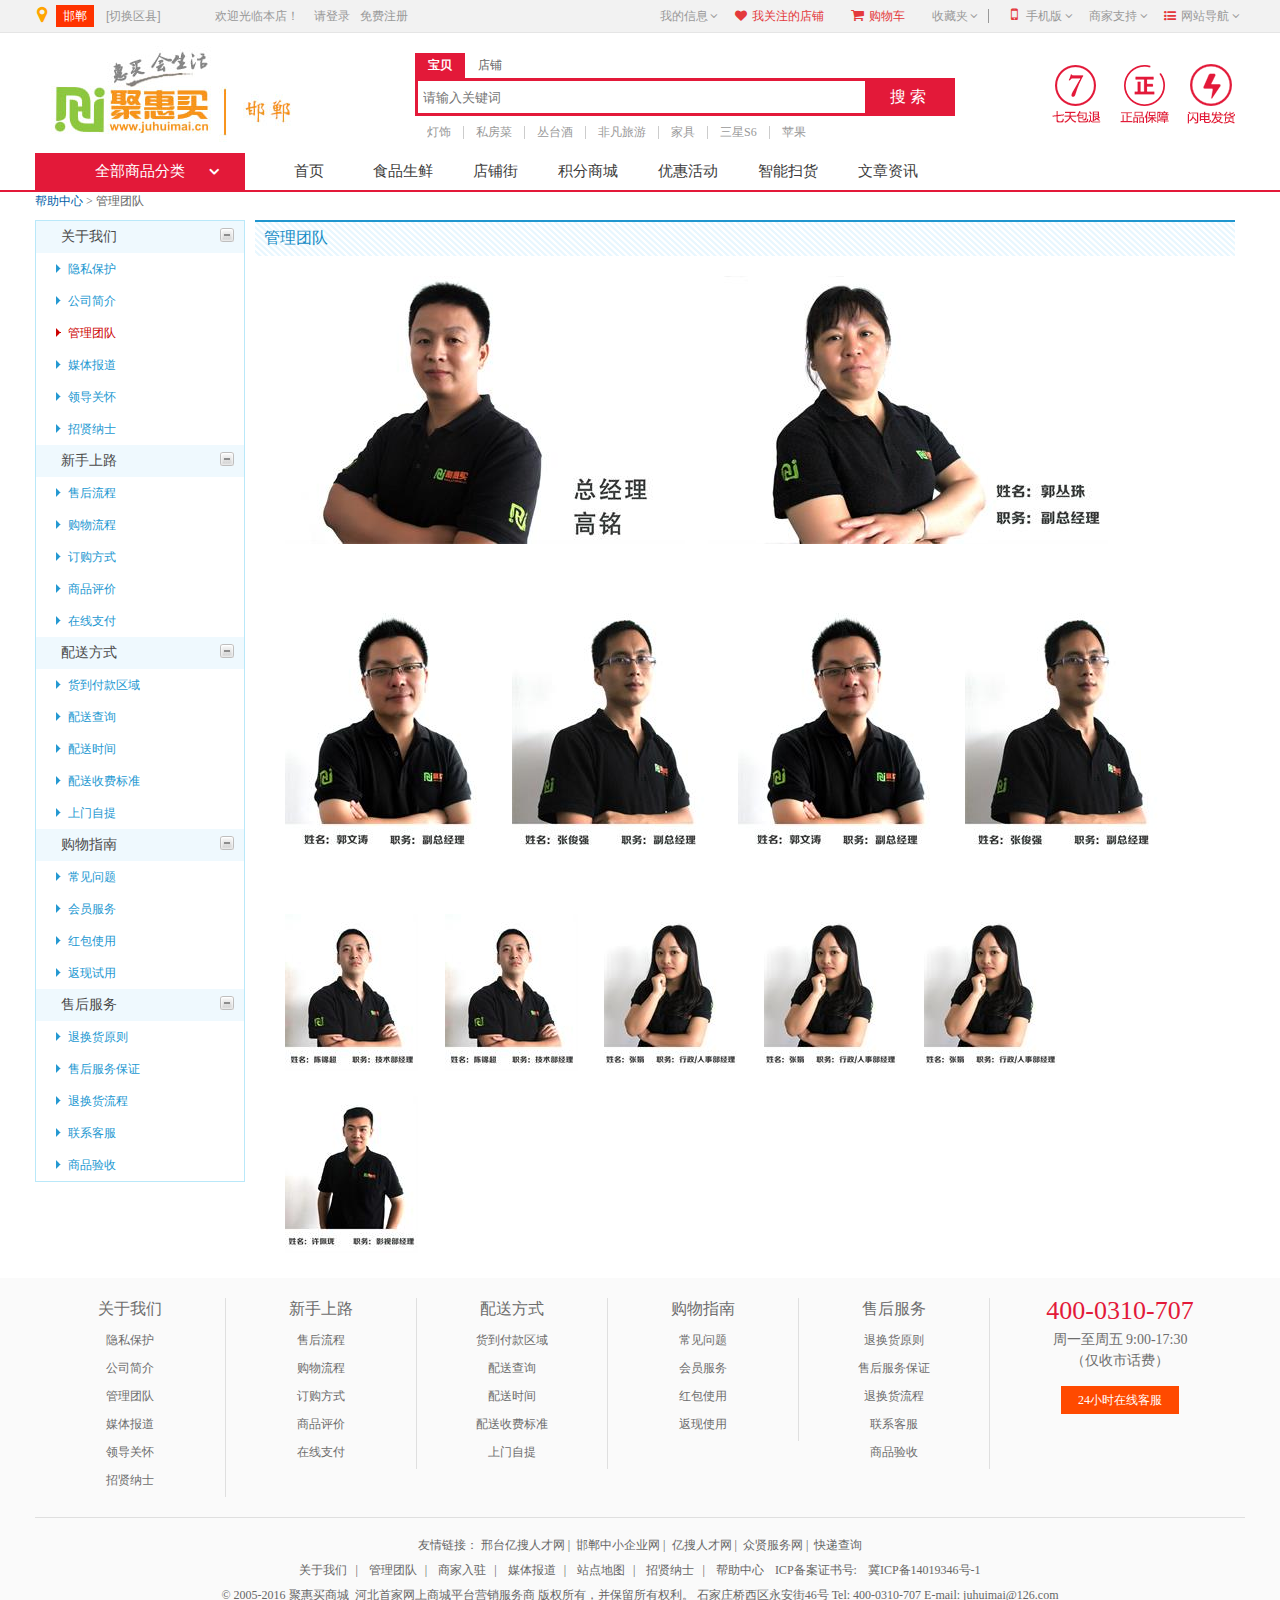
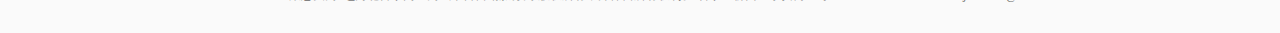
<file: assets/aboutUs.html>
<!DOCTYPE html>
<html lang="en">
<head>
	<meta charset="UTF-8">
	<title>关于我们 </title>
	<link rel="shortcut icon" href="images/animated_favicon.gif" type="image/gif">
	<link rel="stylesheet" type="text/css" href="css/public.css"/>
	<link rel="stylesheet" type="text/css" href="css/index.css"/>
	<link rel="stylesheet" type="text/css" href="css/font-awesome.css"/>
	<link rel="stylesheet" href="css/user.css">
	<link rel="stylesheet" href="css/aboutUs.css">
	<script type="text/javascript" src="js/jq.js"></script>
	<script type="text/javascript" src="js/tween.js"></script>
	<script type="text/javascript" src="js/jquery.cookie.js"></script>
	<script type="text/javascript" src="js/myTool.js"></script>
	<script type="text/javascript" src="js/main.js"></script>
	<script type="text/javascript" src="js/user.js"></script>
	<script src="js/aboutUs.js"></script>
</head>
<body>
	<!--*******************顶部菜单栏top_nav************************* -->
	<div id="top">
		<div class="top_nav">
			<ul class="top_nav_region">
				<b class="fa fa-map-marker"></b>
				<li class="city">
					<span class="city_name">邯郸</span>
					<div class="citydown">
						<h3 class="curcity">当前城市：<strong>邯郸</strong></h3>
						<ul class="citydown_ul">
							<li class="city1"><a href="javascript:;" class="city01">石家庄</a></li>
							<li class="city2"><a href="javascript:;" class="city02">保定</a></li>
							<li class="city3">
								<a href="javascript:;" class="city031">沧州</a>
								<a href="javascript:;" class="city032">承德</a>
							</li>
							<li class="city4">
								<a href="javascript:;" class="city041">邯郸</a>
								<a href="javascript:;" class="city042">衡水</a>
							</li>
							<li class="city5"><a href="javascript:;" class="city05">廊坊</a></li>
							<li class="city6"><a href="javascript:;" class="city06">秦皇岛</a></li>
							<li class="city7"><a href="javascript:;" class="city07">邢台</a></li>
							<li class="city8"><a href="javascript:;" class="city08">唐山</a></li>
							<li class="city8"><a href="javascript:;" class="city08">张家口</a></li>
						</ul>
					</div>
				</li>
				<li class="switch-region"><a href="javascript:;">[切换区县]</a></li>
			</ul>
			<ul class="top_nav_login">
				<li><em>欢迎光临本店!</em></li>
				<li class="login"><a href="log.html">请登录</a></li>
				<li><a href="reg.html" class="register">免费注册</a></li>
			</ul>
			<ul class="top_nav_menu">
				<li class="myinfo">
					<a href="javascript:;">我的信息</a><span class="fa fa-angle-down"></span>
					<div class="infodown">
						<a href="javascript:;">已买到的宝贝</a>
						<a href="javascript:;">我的地址管理</a>
					</div>
				</li>
				<li class="myfocus"><span class="fa fa-heart"></span><a href="javascript:;">我关注的店铺</a></li>
				<li class="shopcart"><span class="fa fa-shopping-cart"></span><a href="javascript:;">购物车</a></li>
				<li class="favorites">
					<a href="javascript:;">收藏夹</a><span class="fa fa-angle-down"></span>
					<div class="favdown">
						<a href="javascript:;">收藏的宝贝</a>
						<a href="javascript:;">收藏的店铺</a>
					</div>
				</li>
				<li class="line"></li>
				<li class="mobile">
					<span class="fa fa-mobile"></span>
					<a href="javascript:;">手机版</a>
					<span class="fa fa-angle-down"></span>
					<div class="mobdown">
						<img src="images/app.jpg" alt="手机客户端" style="width:150px;heigth:150px;"/>
					</div>
				</li>
				<li class="sup">
					<a href="javascript:;">商家支持</a><span class="fa fa-angle-down"></span>
					<div class="supdown">
						<ul>
							<li>
								<h3>商家</h3>
								<a href="javascript:;">购物流程</a><a href="javascript:;">售后流程</a>
								<a href="javascript:;">购物流程</a><a href="javascript:;">售后流程</a>
								<a href="javascript:;">购物流程</a><a href="javascript:;">售后流程</a>
								<a href="javascript:;">购物流程</a><a href="javascript:;">售后流程</a>
								<a href="javascript:;">购物流程</a>
							</li>
							<li>
								<h3>帮助</h3>
								<a href="javascript:;">帮助中心</a>
							</li>
						</ul>
					</div>
				</li>
				<li class="nav">
					<span class="fa fa-list-ul"></span><a href="javascript:;">网站导航</a>
					<span class="fa fa-angle-down"></span>
					<div class="navdown">
						<div class="site-cont hot">
							<h2>产品分类<span>Product</span></h2>
							<ul class="site-list">
								<li><a href="javascript:;">食品生鲜</a></li>
								<li><a href="javascript:;">服装服饰</a></li>
								<li><a href="javascript:;">个护化妆</a></li>
								<li><a href="javascript:;">手机数码</a></li>
								<li><a href="javascript:;">家用电器</a></li>
								<li><a href="javascript:;">家纺家居</a></li>
								<li><a href="javascript:;">酒类饮料</a></li>
								<li><a href="javascript:;">母婴用品</a></li>
							</ul>
						</div>
						<div class="site-cont market">
							<h2>店铺街<span>Market</span></h2>
							<ul class="site-list">
								<li><a href="javascript:;">精选</a></li>
								<li><a href="javascript:;">女人</a></li>
								<li><a href="javascript:;">男人</a></li>
								<li><a href="javascript:;">家装</a></li>
								<li><a href="javascript:;">女婴</a></li>
								<li><a href="javascript:;">美妆</a></li>
								<li><a href="javascript:;">美食</a></li>
								<li><a href="javascript:;">数码</a></li>
							</ul>
						</div>
						<div class="site-cont brand">
							<h2>关于我们<span>About</span></h2>
							<ul class="site-list">
								<li><a href="javascript:;">公司简介</a></li>
								<li><a href="javascript:;">管理团队</a></li>
								<li><a href="javascript:;">媒体报道</a></li>
								<li><a href="javascript:;">领导关怀</a></li>
								<li><a href="javascript:;">招贤纳士</a></li>
							</ul>
						</div>
					</div>
				</li>
			</ul>
		</div>
	</div>
	<!--*******************顶部搜索框header_search************************* -->
	<div id="header">
		<div class="headerLayout">
			<h1 class="mallLogo">
				<a href="index.html">
					<img src="images/logo_hd.jpg" alt="logo" />
				</a>
			</h1>
			<div class="mallSearch">
				<ul class="mall01">
					<li class="active1">宝贝</li>
					<li class="">店铺</li>
				</ul>
				<input class="inp" type="text" placeholder="请输入关键词"/>
				<input class="search" type="button" value="搜索"/>
				<ul class="mall02">
					<li class="mall001"><a href="javascript:;">灯饰</a></li>
					<li class="mall002"><a href="javascript:;">私房菜</a></li>
					<li class="mall003"><a href="javascript:;">丛台酒</a></li>
					<li class="mall004"><a href="javascript:;">非凡旅游</a></li>
					<li class="mall005"><a href="javascript:;">家具</a></li>
					<li class="mall006"><a href="javascript:;">三星S6</a></li>
					<li class="mall007"><a href="javascript:;">苹果</a></li>
				</ul>
			</div>
			<div class="header_banner">
				<a href="#1" title="七天包退"></a>
				<a href="#1" title="正品保障"></a>
				<a href="#1" title="闪电发货"></a>
			</div>
		</div>
	</div>
	<!--*******************全局导航global_nav************************* -->
	<div class="global_nav">
		<div class="w">
			<div class="allgoods">
				<a class="menuEvent" href="javascript:;">
					<strong class="catname">全部商品分类</strong>
					<span class="fa fa-angle-down"></span>
				</a>
			</div>
			<ul class="allmenu">
				<li class="firstLi"><a href="javascript:;">首页</a></li>
				<li><a href="javascript:;">食品生鲜</a></li>
				<li><a href="javascript:;">店铺街</a></li>
				<li><a href="javascript:;">积分商城</a></li>
				<li><a href="javascript:;">优惠活动</a></li>
				<li><a href="javascript:;">智能扫货</a></li>
				<li><a href="javascript:;">文章资讯</a></li>
			</ul>
		</div>
	</div>
	<!--*******************全部商品分类all_cats(选项卡)************************* -->
	<div class="w">
		<div class="all_cats">
			<div class="list">
				<dl class="cat">
					<dt class="catName">
						<strong class="cat1 Left">
							<a href="javascript:;" title="进入食品生鲜频道">食品生鲜</a>
						</strong>
						<p>
							<a href="javascript:;" title="保健食品">保健食品</a>
							<a href="javascript:;" title="进口水果">进口水果</a>
							<a href="javascript:;" title="糖果巧克力">糖果巧克力</a> 
							<a href="javascript:;" title="牛奶乳品">牛奶乳品</a>
							<a href="javascript:;" title="坚果炒货">坚果炒货</a>
							<a href="javascript:;" title="蜜饯果干">蜜饯果干</a>
						</p>
					</dt>
				</dl>
				<div id="JS_side_cat_list_1" class="hideMap Map_positon1">
					<div class="topMap clearfix">
						<div class="subCat clearfix">
							<div class="list1 clearfix">
								<div class="cat1">
									<a href="javascript:;" target="_blank" title="保健食品">保健食品：</a>
								</div>
								<div class="link1">
				
								</div>
							</div>
							<div class="list1 clearfix">
								<div class="cat1">
									<a href="javascript:;" target="_blank" title="进口水果">进口水果：</a>
								</div>
								<div class="link1">
				
									<a href="javascript:;" target="_blank" title="释迦芭乐">释迦芭乐</a>
				
									<a href="javascript:;" target="_blank" title="樱桃车厘子">樱桃车厘子</a>
				
									<a href="javascript:;" target="_blank" title="芒果桃李">芒果桃李</a>
				
									<a href="javascript:;" target="_blank" title="龙眼荔枝">龙眼荔枝</a>
				
									<a href="javascript:;" target="_blank" title="小波">小波</a>
				
									<a href="javascript:;" target="_blank" title="奇异果猕猴桃">奇异果猕猴桃</a>
				
									<a href="javascript:;" target="_blank" title="凤梨蓝莓">凤梨蓝莓</a>
				
									<a href="javascript:;" target="_blank" title="榴莲山竹">榴莲山竹</a>
				
								</div>
							</div>
							<div class="list1 clearfix">
								<div class="cat1">
									<a href="javascript:;" target="_blank" title="糖果巧克力">糖果巧克力：</a>
								</div>
								<div class="link1">
				
									<a href="javascript:;" target="_blank" title="巧克力">巧克力</a>
				
									<a href="javascript:;" target="_blank" title="口香糖">口香糖</a>
				
									<a href="javascript:;" target="_blank" title="棒棒糖">棒棒糖</a>
				
									<a href="javascript:;" target="_blank" title="软糖">软糖</a>
				
									<a href="javascript:;" target="_blank" title="奶糖">奶糖</a>
				
									<a href="javascript:;" target="_blank" title="QQ糖">QQ糖</a>
				
									<a href="javascript:;" target="_blank" title="果冻">果冻</a>
				
								</div>
							</div>
							<div class="list1 clearfix">
								<div class="cat1">
									<a href="javascript:;" target="_blank" title="牛奶乳品">牛奶乳品：</a>
								</div>
								<div class="link1">
				
									<a href="javascript:;" target="_blank" title="常温奶">常温奶</a>
				
									<a href="javascript:;" target="_blank" title="乳饮料">乳饮料</a>
				
									<a href="javascript:;" target="_blank" title="儿童奶">儿童奶</a>
				
									<a href="javascript:;" target="_blank" title="酸奶">酸奶</a>
				
									<a href="javascript:;" target="_blank" title="豆奶">豆奶</a>
				
									<a href="javascript:;" target="_blank" title="低脂奶">低脂奶</a>
				
									<a href="javascript:;" target="_blank" title="全脂奶">全脂奶</a>
				
									<a href="javascript:;" target="_blank" title="成人奶粉">成人奶粉</a>
				
								</div>
							</div>
							<div class="list1 clearfix">
								<div class="cat1">
									<a href="javascript:;" target="_blank" title="坚果炒货">坚果炒货：</a>
								</div>
								<div class="link1">
				
									<a href="javascript:;" target="_blank" title="核桃">核桃</a>
				
									<a href="javascript:;" target="_blank" title="夏威夷果">夏威夷果</a>
				
									<a href="javascript:;" target="_blank" title="碧根果">碧根果</a>
				
									<a href="javascript:;" target="_blank" title="开心果">开心果</a>
				
									<a href="javascript:;" target="_blank" title="腰果">腰果</a>
				
									<a href="javascript:;" target="_blank" title="瓜子">瓜子</a>
				
									<a href="javascript:;" target="_blank" title="花生">花生</a>
				
									<a href="javascript:;" target="_blank" title="杏仁">杏仁</a>
				
								</div>
							</div>
							<div class="list1 clearfix" style="border:none">
								<div class="cat1">
									<a href="javascript:;" target="_blank" title="蜜饯果干">蜜饯果干：</a>
								</div>
								<div class="link1">
				
									<a href="javascript:;" target="_blank" title="红枣">红枣</a>
				
									<a href="javascript:;" target="_blank" title="莓类">莓类</a>
				
									<a href="javascript:;" target="_blank" title="葡萄干">葡萄干</a>
				
									<a href="javascript:;" target="_blank" title="芒果干">芒果干</a>
				
									<a href="javascript:;" target="_blank" title="香蕉干">香蕉干</a>
				
									<a href="javascript:;" target="_blank" title="山楂片">山楂片</a>
				
									<a href="javascript:;" target="_blank" title="橄榄">橄榄</a>
				
									<a href="javascript:;" target="_blank" title="其他">其他</a>
				
								</div>
							</div>
				
						</div>
						<div class="subBrand">
							<dl class="categorys-brands">
								<dt>推荐品牌</dt>
								<dd>
									<ul>
										<li>
											<a target="_blank" href="javascript:;">三只松鼠</a>
										</li>
										<li>
											<a target="_blank" href="javascript:;">楼兰密语</a>
										</li>
										<li>
											<a target="_blank" href="javascript:;">百草味</a>
										</li>
										<li>
											<a target="_blank" href="javascript:;">三元</a>
										</li>
										<li>
											<a target="_blank" href="javascript:;">伊利</a>
										</li>
										<li>
											<a target="_blank" href="javascript:;">肯德基</a>
										</li>
										<li>
											<a target="_blank" href="javascript:;">必胜客</a>
										</li>
										<li>
											<a target="_blank" href="javascript:;">西域美农</a>
										</li>
										<li>
											<a target="_blank" href="javascript:;">美赞臣</a>
										</li>
										<li>
											<a target="_blank" href="javascript:;">享爱.</a>
										</li>
										<li>
											<a target="_blank" href="javascript:;">糖糖屋</a>
										</li>
										<li>
											<a target="_blank" href="javascript:;">宝瑞淇</a>
										</li>
										<li>
											<a target="_blank" href="javascript:;">费列罗</a>
										</li>
										<li>
											<a target="_blank" href="javascript:;">Vega</a>
										</li>
										<li>
											<a target="_blank" href="javascript:;">SUNSIDES</a>
										</li>
										<li>
											<a target="_blank" href="javascript:;">Sainsbury's</a>
										</li>
										<li>
											<a target="_blank" href="javascript:;">圣牧</a>
										</li>
										<li>
											<a target="_blank" href="javascript:;">纽麦福</a>
										</li>
									</ul>
								</dd>
							</dl>
						</div>
					</div>
				</div>
			</div>
			<div class="list">
				<dl class="cat">
					<dt class="catName"> 
						<strong class="cat2 Left">
							<a href="javascript:;" title="进入食品生鲜频道">服装服饰</a>
						</strong>
						<p>
							<a href="javascript:;" title="保健食品">女装馆</a>
							<a href="javascript:;" title="进口水果">T恤</a>
							<a href="javascript:;" title="糖果巧克力">中长款半身裙</a> 
							<a href="javascript:;" title="牛奶乳品">夹克/风衣</a>
							<a href="javascript:;" title="坚果炒货">男装馆</a>
							<a href="javascript:;" title="内衣馆">内衣馆</a>
						</p>
					</dt>
				</dl>
				<div id="JS_side_cat_list_2" class="hideMap Map_positon2">
					<div class="topMap clearfix">
						<div class="subCat clearfix">
							<div class="list1 clearfix">
								<div class="cat1">
									<a href="javascript:;" target="_blank" title="女装馆">女装馆：</a>
								</div>
								<div class="link1">
									<a href="javascript:;" target="_blank" title="连衣裙">连衣裙</a>
									<a href="javascript:;" target="_blank" title="连体裤">连体裤</a>
									<a href="javascript:;" target="_blank" title="棉麻T恤">棉麻T恤</a>
									<a href="javascript:;" target="_blank" title="时尚套装"> 时尚套装</a>
									<a href="javascript:;" target="_blank" title="复古旗袍">复古旗袍</a>
									<a href="javascript:;" target="_blank" title="牛仔裤">牛仔裤</a>
									<a href="javascript:;" target="_blank" title="短外套">短外套</a>
									<a href="javascript:;" target="_blank" title="羽绒服">羽绒服</a>
								</div>
							</div>
							<div class="list1 clearfix">
								<div class="cat1">
									<a href="javascript:;" target="_blank" title="T恤">T恤：</a>
								</div>
								<div class="link1">
								</div>
							</div>
							<div class="list1 clearfix">
								<div class="cat1">
									<a href="javascript:;" target="_blank" title="中长款半身裙">中长款半身裙：</a>
								</div>
								<div class="link1">
								</div>
							</div>
							<div class="list1 clearfix">
								<div class="cat1">
									<a href="javascript:;" target="_blank" title="夹克/风衣">夹克/风衣：</a>
								</div>
								<div class="link1">
								</div>
							</div>
							<div class="list1 clearfix">
								<div class="cat1">
									<a href="javascript:;" target="_blank" title="男装馆">男装馆：</a>
								</div>
								<div class="link1">
									<a href="javascript:;" target="_blank" title="牛仔裤">牛仔裤</a>
									<a href="javascript:;" target="_blank" title="风衣">风衣</a>
									<a href="javascript:;" target="_blank" title="针织衫">针织衫</a>
									<a href="javascript:;" target="_blank" title="长袖衬衫">长袖衬衫</a>
									<a href="javascript:;" target="_blank" title="休闲短裤">休闲短裤</a>
									<a href="javascript:;" target="_blank" title="POLO衫">POLO衫</a>
								</div>
							</div>
							<div class="list1 clearfix" style="border:none">
								<div class="cat1">
									<a href="javascript:;" target="_blank" title="内衣馆">内衣馆：</a>
								</div>
								<div class="link1">
									<a href="javascript:;" target="_blank" title="聚拢文胸">聚拢文胸</a>
									<a href="javascript:;" target="_blank" title="薄款文胸 ">薄款文胸 </a>
									<a href="javascript:;" target="_blank" title="无钢圈文胸">无钢圈文胸</a>
									<a href="javascript:;" target="_blank" title="女士内裤">女士内裤</a>
									<a href="javascript:;" target="_blank" title="男士内裤">男士内裤</a>
									<a href="javascript:;" target="_blank" title="夏季睡衣">夏季睡衣</a>
									<a href="javascript:;" target="_blank" title="性感睡衣">性感睡衣</a>
									<a href="javascript:;" target="_blank" title="瘦腿袜">瘦腿袜</a>
								</div>
							</div>
							<div class="list1 clearfix" style="border:none">
								<div class="cat1">
									<a href="javascript:;" target="_blank" title="户外鞋服">户外鞋服：</a>
								</div>
								<div class="link1">
									<a href="javascript:;" target="_blank" title="跑步鞋">跑步鞋</a>
									<a href="javascript:;" target="_blank" title="篮球鞋 ">篮球鞋</a>
									<a href="javascript:;" target="_blank" title=" 帆布鞋"> 帆布鞋</a>
									<a href="javascript:;" target="_blank" title="男士皮鞋">男士皮鞋</a>
									<a href="javascript:;" target="_blank" title=" 沙滩鞋"> 沙滩鞋</a>
									<a href="javascript:;" target="_blank" title=" 迷彩裤"> 迷彩裤</a>
									<a href="javascript:;" target="_blank" title="钓鱼服">钓鱼服</a>
									<a href="javascript:;" target="_blank" title="登山鞋">登山鞋</a>
								</div>
							</div>
							<div class="list1 clearfix" style="border:none">
								<div class="cat1">
									<a href="javascript:;" target="_blank" title="鞋帽">鞋帽：</a>
								</div>
								<div class="link1">
									<a href="javascript:;" target="_blank" title="高跟凉拖">高跟凉拖</a>
									<a href="javascript:;" target="_blank" title="平底鞋 ">平底鞋 </a>
									<a href="javascript:;" target="_blank" title=" 帆布鞋"> 帆布鞋</a>
									<a href="javascript:;" target="_blank" title="高跟鞋">高跟鞋</a>
									<a href="javascript:;" target="_blank" title="女士皮鞋"> 女士皮鞋</a>
									<a href="javascript:;" target="_blank" title="浅口单鞋"> 浅口单鞋</a>
									<a href="javascript:;" target="_blank" title="坡跟单鞋">坡跟单鞋</a>
									<a href="javascript:;" target="_blank" title="登山鞋">登山鞋</a>
								</div>
							</div>
							<div class="list1 clearfix" style="border:none">
								<div class="cat1">
									<a href="javascript:;" target="_blank" title="箱包馆">箱包馆：</a>
								</div>
								<div class="link1">
									<a href="javascript:;" target="_blank" title="单肩女包">单肩女包</a>
									<a href="javascript:;" target="_blank" title="手提女包 ">手提女包 </a>
									<a href="javascript:;" target="_blank" title="女士钱包"> 女士钱包</a>
									<a href="javascript:;" target="_blank" title=" 拉杆包"> 拉杆包</a>
									<a href="javascript:;" target="_blank" title="女士皮鞋"> 女士皮鞋</a>
									<a href="javascript:;" target="_blank" title="浅口单鞋"> 浅口单鞋</a>
									<a href="javascript:;" target="_blank" title="旅行箱 ">旅行箱 </a>
									<a href="javascript:;" target="_blank" title="拉杆箱">拉杆箱</a>
								</div>
							</div>
						</div>
						<div class="subBrand">
							<dl class="categorys-brands">  
								<dt>推荐品牌</dt>
								<dd>
									<ul>
										<li>
											<a target="_blank" href="javascript:;">泸州老窖</a>
										</li>
										<li>
											<a target="_blank" href="javascript:;">茵曼（INMAN）</a>
										</li>
										<li>
											<a target="_blank" href="javascript:;">缪诗</a>
										</li>
										<li>
											<a target="_blank" href="javascript:;">伊芙丽</a>
										</li>
										<li>
											<a target="_blank" href="javascript:;">达芙妮</a>
										</li>
										<li>
											<a target="_blank" href="javascript:;">卓诗尼</a>
										</li>
										<li>
											<a target="_blank" href="javascript:;">曼妮芬（ManniForm）</a>
										</li>
										<li>
											<a target="_blank" href="javascript:;">溢彩年华</a>
										</li>
										<li>
											<a target="_blank" href="javascript:;">佐丹奴</a>
										</li>
										<li>
											<a target="_blank" href="javascript:;">七匹狼</a>
										</li>
										<li>
											<a target="_blank" href="javascript:;">伊莱克斯</a>
										</li>
										<li>
											<a target="_blank" href="javascript:;">雪花</a>
										</li>
										<li>
											<a target="_blank" href="javascript:;">其他</a>
										</li>
										<li>
											<a target="_blank" href="javascript:;">卡欧澜</a>
										</li>
										<li>
											<a target="_blank" href="javascript:;">珂尔妮</a>
										</li>
										<li>
											<a target="_blank" href="javascript:;">Grlbobra</a>
										</li>
										<li>
											<a target="_blank" href="javascript:;">贵绣</a>
										</li>
										<li>
											<a target="_blank" href="javascript:;">艺尔</a>
										</li>
									</ul>
								</dd>
							</dl>
						</div>
					</div>
				</div>
			</div>
			<div class="list">
				<dl class="cat">
					<dt class="catName"> 
						<strong class="cat3 Left">
							<a href="javascript:;" title="个性化妆">个性化妆</a>
						</strong>
						<p>
							<a href="javascript:;" title="香水彩妆">香水彩妆</a>
							<a href="javascript:;" title="面部护肤">面部护肤</a>
							<a href="javascript:;" title="洗发护发">洗发护发</a> 
							<a href="javascript:;" title="身体护肤">身体护肤</a>
							<a href="javascript:;" title="口腔护理">口腔护理</a>
						</p>
					</dt>
				</dl>
				<div id="JS_side_cat_list_3" class="hideMap Map_positon3">
					<div class="topMap clearfix">
						<div class="subCat clearfix">
							<div class="list1 clearfix">
								<div class="cat1">
									<a href="javascript:;" target="_blank" title="美容护肤">美容护肤：</a>
								</div>
								<div class="link1">
									
								</div>
							</div>
							<div class="list1 clearfix">
								<div class="cat1">
									<a href="javascript:;" target="_blank" title="香水彩妆">香水彩妆：</a>
								</div>
								<div class="link1">
									<a href="javascript:;" target="_blank" title=" 香水">香水</a>
									<a href="javascript:;" target="_blank" title="底妆 ">底妆</a>
									<a href="javascript:;" target="_blank" title="腮红">腮红</a>
									<a href="javascript:;" target="_blank" title=" 眼部"> 眼部</a>
									<a href="javascript:;" target="_blank" title="唇部">唇部</a>
									<a href="javascript:;" target="_blank" title="美甲">美甲</a>
									<a href="javascript:;" target="_blank" title="美容工具">美容工具</a>
									<a href="javascript:;" target="_blank" title="护肤套装">护肤套装</a>
								</div>
							</div>
							<div class="list1 clearfix">
								<div class="cat1">
									<a href="javascript:;" target="_blank" title="面部护肤">面部护肤：</a>
								</div>
								<div class="link1">
									<a href="javascript:;" target="_blank" title="清洁">清洁</a>
									<a href="javascript:;" target="_blank" title="护肤">护肤</a>
									<a href="javascript:;" target="_blank" title="面膜">面膜</a>
									<a href="javascript:;" target="_blank" title="剃须">剃须</a>
									<a href="javascript:;" target="_blank" title="套装">套装</a>
								</div>
							</div>
							<div class="list1 clearfix">
								<div class="cat1">
									<a href="javascript:;" target="_blank" title="洗发护发">洗发护发：</a>
								</div>
								<div class="link1">
									<a href="javascript:;" target="_blank" title="洗发">洗发</a>
									<a href="javascript:;" target="_blank" title="护发"> 护发 </a>
									<a href="javascript:;" target="_blank" title="染发">染发</a>
									<a href="javascript:;" target="_blank" title=" 造型 "> 造型 </a>
									<a href="javascript:;" target="_blank" title="假发">假发</a>
									<a href="javascript:;" target="_blank" title="套装">套装</a>
								</div>
							</div>
							<div class="list1 clearfix" style="border:none">	
								<div class="cat1">
									<a href="javascript:;" target="_blank" title="身体护肤">身体护肤：</a>
								</div>
								<div class="link1">
									<a href="javascript:;" target="_blank" title="沐浴">沐浴</a>
									<a href="javascript:;" target="_blank" title="润肤 ">润肤 </a>
									<a href="javascript:;" target="_blank" title="颈部">颈部</a>
									<a href="javascript:;" target="_blank" title="手足">手足</a>
									<a href="javascript:;" target="_blank" title="纤体塑形">纤体塑形</a>
									<a href="javascript:;" target="_blank" title="美胸">美胸</a>
									<a href="javascript:;" target="_blank" title="套装">套装</a>
								</div>
							</div>
							<div class="list1 clearfix" style="border:none">
								<div class="cat1">
									<a href="javascript:;" target="_blank" title="口腔护理">口腔护理：</a>
								</div>
								<div class="link1">
									<a href="javascript:;" target="_blank" title="牙膏/牙粉 ">牙膏/牙粉 </a>
									<a href="javascript:;" target="_blank" title="牙刷/牙线">牙刷/牙线</a>
									<a href="javascript:;" target="_blank" title=" 漱口水 "> 漱口水 </a>
									<a href="javascript:;" target="_blank" title="套装">套装</a>
								</div>
							</div>
						</div>
						<div class="subBrand">
							<dl class="categorys-brands">
								<dt>推荐品牌</dt>
								<dd>
									<ul>
										<li>
											<a target="_blank" href="javascript:;">资生堂</a>
										</li>
										<li>
											<a target="_blank" href="javascript:;">雅诗兰</a>
										</li>
										<li>
											<a target="_blank" href="javascript:;">黛SK-ll</a>
										</li>
										<li>
											<a target="_blank" href="javascript:;">相宜本草</a>
										</li>
										<li>
											<a target="_blank" href="javascript:;">兰芝</a>
										</li>
										<li>
											<a target="_blank" href="javascript:;">罗莱</a>
										</li>
										<li>
											<a target="_blank" href="javascript:;">韩束</a>
										</li>
										<li>
											<a target="_blank" href="javascript:;">碧欧泉</a>
										</li>
										<li>
											<a target="_blank" href="javascript:;">Dior</a>
										</li>
										<li>
											<a target="_blank" href="javascript:;">珀莱雅</a>
										</li>
										<li>
											<a target="_blank" href="javascript:;">CK</a>
										</li>
										<li>
											<a target="_blank" href="javascript:;">chanel</a>
										</li>
									</ul>
								</dd>
							</dl>
						</div>
					</div>
				</div>
			</div>
			<div class="list">
				<dl class="cat">
					<dt class="catName"> 
						<strong class="cat4 Left">
							<a href="javascript:;" title="手机数码">手机数码</a>
						</strong>
						<p>
							<a href="javascript:;" title="热卖手机">热卖手机</a>
							<a href="javascript:;" title="数码影音">数码影音</a>
							<a href="javascript:;" title="洗发护发">洗发护发</a> 
							<a href="javascript:;" title="身体护肤">身体护肤</a>
							<a href="javascript:;" title="口腔护理">口腔护理</a>
						</p>
					</dt>
				</dl>
				<div id="JS_side_cat_list_4" class="hideMap Map_positon4">
					<div class="topMap clearfix">
						<div class="subCat clearfix">
							<div class="list1 clearfix">
								<div class="cat1">
									<a href="javascript:;" target="_blank" title="网卡">网卡：</a>
								</div>
								<div class="link1">
								</div>
							</div>
							<div class="list1 clearfix">
								<div class="cat1">
									<a href="javascript:;" target="_blank" title="热卖手机">热卖手机：</a>
								</div>
								<div class="link1">
									<a href="javascript:;" target="_blank" title=" 香水">香水</a>
									<a href="javascript:;" target="_blank" title="底妆 ">底妆</a>
									<a href="javascript:;" target="_blank" title="腮红">腮红</a>
									<a href="javascript:;" target="_blank" title=" 眼部"> 眼部</a>
									<a href="javascript:;" target="_blank" title="唇部">唇部</a>
									<a href="javascript:;" target="_blank" title="美甲">美甲</a>
									<a href="javascript:;" target="_blank" title="美容工具">美容工具</a>
									<a href="javascript:;" target="_blank" title="护肤套装">护肤套装</a>
								</div>
							</div>
							<div class="list1 clearfix">
								<div class="cat1">
									<a href="javascript:;" target="_blank" title="手机配件">手机配件：</a>
								</div>
								<div class="link1">
									<a href="javascript:;" target="_blank" title="清洁">清洁</a>
									<a href="javascript:;" target="_blank" title="护肤">护肤</a>
									<a href="javascript:;" target="_blank" title="面膜">面膜</a>
									<a href="javascript:;" target="_blank" title="剃须">剃须</a>
									<a href="javascript:;" target="_blank" title="套装">套装</a>
								</div>
							</div>
							<div class="list1 clearfix">
								<div class="cat1">
									<a href="javascript:;" target="_blank" title="影音设备">影音设备：</a>
								</div>
								<div class="link1">
									<a href="javascript:;" target="_blank" title="洗发">洗发</a>
									<a href="javascript:;" target="_blank" title="护发"> 护发 </a>
									<a href="javascript:;" target="_blank" title="染发">染发</a>
									<a href="javascript:;" target="_blank" title=" 造型 "> 造型 </a>
									<a href="javascript:;" target="_blank" title="假发">假发</a>
									<a href="javascript:;" target="_blank" title="套装">套装</a>
								</div>
							</div>
							<div class="list1 clearfix" style="border:none">	
								<div class="cat1">
									<a href="javascript:;" target="_blank" title="智能设备">智能设备：</a>
								</div>
								<div class="link1">
									<a href="javascript:;" target="_blank" title="沐浴">沐浴</a>
									<a href="javascript:;" target="_blank" title="润肤 ">润肤 </a>
									<a href="javascript:;" target="_blank" title="颈部">颈部</a>
									<a href="javascript:;" target="_blank" title="手足">手足</a>
									<a href="javascript:;" target="_blank" title="纤体塑形">纤体塑形</a>
									<a href="javascript:;" target="_blank" title="美胸">美胸</a>
									<a href="javascript:;" target="_blank" title="套装">套装</a>
								</div>
							</div>
							<div class="list1 clearfix" style="border:none">
								<div class="cat1">
									<a href="javascript:;" target="_blank" title="口腔护理">口腔护理：</a>
								</div>
								<div class="link1">
									<a href="javascript:;" target="_blank" title="牙膏/牙粉 ">牙膏/牙粉 </a>
									<a href="javascript:;" target="_blank" title="牙刷/牙线">牙刷/牙线</a>
									<a href="javascript:;" target="_blank" title=" 漱口水 "> 漱口水 </a>
									<a href="javascript:;" target="_blank" title="套装">套装</a>
								</div>
							</div>
						</div>
						<div class="subBrand">
							<dl class="categorys-brands"> 	
								<dt>推荐品牌</dt>
								<dd>
									<ul>
										<li>
											<a target="_blank" href="javascript:;">小米</a>
										</li>
										<li>
											<a target="_blank" href="javascript:;">三星</a>
										</li>
										<li>
											<a target="_blank" href="javascript:;">苹果</a>
										</li>
										<li>
											<a target="_blank" href="javascript:;">vivo</a>
										</li>
										<li>
											<a target="_blank" href="javascript:;">锤子</a>
										</li>
										<li>
											<a target="_blank" href="javascript:;">洛基亚</a>
										</li>
										<li>
											<a target="_blank" href="javascript:;">金立</a>
										</li>
										<li>
											<a target="_blank" href="javascript:;">oppo</a>
										</li>
									</ul>
								</dd>
							</dl>
						</div>
					</div>
				</div>
			</div>
			<div class="list">
				<dl class="cat">
					<dt class="catName"> 
						<strong class="cat5 Left">
							<a href="javascript:;" title="家用电器">家用电器</a>
						</strong>
						<p>
							<a href="javascript:;" title="热卖手机">热卖家电</a>
							<a href="javascript:;" title="大家电">大家电</a>
							<a href="javascript:;" title="洗发护发">洗发护发</a> 
							<a href="javascript:;" title="身体护肤">身体护肤</a>
							<a href="javascript:;" title="口腔护理">口腔护理</a>
						</p>
					</dt>
				</dl>
				<div id="JS_side_cat_list_5" class="hideMap Map_positon5">
					<div class="topMap clearfix">
						<div class="subCat clearfix">
							<div class="list1 clearfix">
								<div class="cat1">
									<a href="javascript:;" target="_blank" title="大家电">大家电：</a>
								</div>
								<div class="link1">
								</div>
							</div>
							<div class="list1 clearfix">
								<div class="cat1">
									<a href="javascript:;" target="_blank" title="大家电">大家电：</a>
								</div>
								<div class="link1">
									<a href="javascript:;" target="_blank" title=" 香水">香水</a>
									<a href="javascript:;" target="_blank" title="底妆 ">底妆</a>
									<a href="javascript:;" target="_blank" title="腮红">腮红</a>
									<a href="javascript:;" target="_blank" title=" 眼部"> 眼部</a>
									<a href="javascript:;" target="_blank" title="唇部">唇部</a>
									<a href="javascript:;" target="_blank" title="美甲">美甲</a>
									<a href="javascript:;" target="_blank" title="美容工具">美容工具</a>
									<a href="javascript:;" target="_blank" title="护肤套装">护肤套装</a>
								</div>
							</div>
							<div class="list1 clearfix">
								<div class="cat1">
									<a href="javascript:;" target="_blank" title="手机配件">手机配件：</a>
								</div>
								<div class="link1">
									<a href="javascript:;" target="_blank" title="清洁">清洁</a>
									<a href="javascript:;" target="_blank" title="护肤">护肤</a>
									<a href="javascript:;" target="_blank" title="面膜">面膜</a>
									<a href="javascript:;" target="_blank" title="剃须">剃须</a>
									<a href="javascript:;" target="_blank" title="套装">套装</a>
								</div>
							</div>
							<div class="list1 clearfix">
								<div class="cat1">
									<a href="javascript:;" target="_blank" title="影音设备">影音设备：</a>
								</div>
								<div class="link1">
									<a href="javascript:;" target="_blank" title="洗发">洗发</a>
									<a href="javascript:;" target="_blank" title="护发"> 护发 </a>
									<a href="javascript:;" target="_blank" title="染发">染发</a>
									<a href="javascript:;" target="_blank" title=" 造型 "> 造型 </a>
									<a href="javascript:;" target="_blank" title="假发">假发</a>
									<a href="javascript:;" target="_blank" title="套装">套装</a>
								</div>
							</div>
							<div class="list1 clearfix" style="border:none">	
								<div class="cat1">
									<a href="javascript:;" target="_blank" title="智能设备">智能设备：</a>
								</div>
								<div class="link1">
									<a href="javascript:;" target="_blank" title="沐浴">沐浴</a>
									<a href="javascript:;" target="_blank" title="润肤 ">润肤 </a>
									<a href="javascript:;" target="_blank" title="颈部">颈部</a>
									<a href="javascript:;" target="_blank" title="手足">手足</a>
									<a href="javascript:;" target="_blank" title="纤体塑形">纤体塑形</a>
									<a href="javascript:;" target="_blank" title="美胸">美胸</a>
									<a href="javascript:;" target="_blank" title="套装">套装</a>
								</div>
							</div>
							<div class="list1 clearfix" style="border:none">
								<div class="cat1">
									<a href="javascript:;" target="_blank" title="口腔护理">口腔护理：</a>
								</div>
								<div class="link1">
									<a href="javascript:;" target="_blank" title="牙膏/牙粉 ">牙膏/牙粉 </a>
									<a href="javascript:;" target="_blank" title="牙刷/牙线">牙刷/牙线</a>
									<a href="javascript:;" target="_blank" title=" 漱口水 "> 漱口水 </a>
									<a href="javascript:;" target="_blank" title="套装">套装</a>
								</div>
							</div>
						</div>
						<div class="subBrand">
							<dl class="categorys-brands"> 	
								<dt>推荐品牌</dt>
								<dd>
									<ul>
										<li>
											<a target="_blank" href="javascript:;">小米</a>
										</li>
										<li>
											<a target="_blank" href="javascript:;">三星</a>
										</li>
										<li>
											<a target="_blank" href="javascript:;">苹果</a>
										</li>
										<li>
											<a target="_blank" href="javascript:;">vivo</a>
										</li>
										<li>
											<a target="_blank" href="javascript:;">锤子</a>
										</li>
										<li>
											<a target="_blank" href="javascript:;">洛基亚</a>
										</li>
										<li>
											<a target="_blank" href="javascript:;">金立</a>
										</li>
										<li>
											<a target="_blank" href="javascript:;">oppo</a>
										</li>
									</ul>
								</dd>
							</dl>
						</div>
					</div>
				</div>
			</div>
			<div class="list">
				<dl class="cat">
					<dt class="catName"> 
						<strong class="cat6 Left">
							<a href="javascript:;" title="家居日用">家居日用</a>
						</strong>
						<p>
							<a href="javascript:;" title="热卖手机">热卖家电</a>
							<a href="javascript:;" title="大家电">大家电</a>
							<a href="javascript:;" title="洗发护发">洗发护发</a> 
							<a href="javascript:;" title="身体护肤">身体护肤</a>
							<a href="javascript:;" title="口腔护理">口腔护理</a>
						</p>
					</dt>
				</dl>
				<div id="JS_side_cat_list_6" class="hideMap Map_positon6">
					<div class="topMap clearfix">
						<div class="subCat clearfix">
							<div class="list1 clearfix">
								<div class="cat1">
									<a href="javascript:;" target="_blank" title="家居日用">家居日用：</a>
								</div>
								<div class="link1">
								</div>
							</div>
							<div class="list1 clearfix">
								<div class="cat1">
									<a href="javascript:;" target="_blank" title="大家电">大家电：</a>
								</div>
								<div class="link1">
									<a href="javascript:;" target="_blank" title=" 香水">香水</a>
									<a href="javascript:;" target="_blank" title="底妆 ">底妆</a>
									<a href="javascript:;" target="_blank" title="腮红">腮红</a>
									<a href="javascript:;" target="_blank" title=" 眼部"> 眼部</a>
									<a href="javascript:;" target="_blank" title="唇部">唇部</a>
									<a href="javascript:;" target="_blank" title="美甲">美甲</a>
									<a href="javascript:;" target="_blank" title="美容工具">美容工具</a>
									<a href="javascript:;" target="_blank" title="护肤套装">护肤套装</a>
								</div>
							</div>
							<div class="list1 clearfix">
								<div class="cat1">
									<a href="javascript:;" target="_blank" title="手机配件">手机配件：</a>
								</div>
								<div class="link1">
									<a href="javascript:;" target="_blank" title="清洁">清洁</a>
									<a href="javascript:;" target="_blank" title="护肤">护肤</a>
									<a href="javascript:;" target="_blank" title="面膜">面膜</a>
									<a href="javascript:;" target="_blank" title="剃须">剃须</a>
									<a href="javascript:;" target="_blank" title="套装">套装</a>
								</div>
							</div>
							<div class="list1 clearfix">
								<div class="cat1">
									<a href="javascript:;" target="_blank" title="影音设备">影音设备：</a>
								</div>
								<div class="link1">
									<a href="javascript:;" target="_blank" title="洗发">洗发</a>
									<a href="javascript:;" target="_blank" title="护发"> 护发 </a>
									<a href="javascript:;" target="_blank" title="染发">染发</a>
									<a href="javascript:;" target="_blank" title=" 造型 "> 造型 </a>
									<a href="javascript:;" target="_blank" title="假发">假发</a>
									<a href="javascript:;" target="_blank" title="套装">套装</a>
								</div>
							</div>
							<div class="list1 clearfix" style="border:none">	
								<div class="cat1">
									<a href="javascript:;" target="_blank" title="智能设备">智能设备：</a>
								</div>
								<div class="link1">
									<a href="javascript:;" target="_blank" title="沐浴">沐浴</a>
									<a href="javascript:;" target="_blank" title="润肤 ">润肤 </a>
									<a href="javascript:;" target="_blank" title="颈部">颈部</a>
									<a href="javascript:;" target="_blank" title="手足">手足</a>
									<a href="javascript:;" target="_blank" title="纤体塑形">纤体塑形</a>
									<a href="javascript:;" target="_blank" title="美胸">美胸</a>
									<a href="javascript:;" target="_blank" title="套装">套装</a>
								</div>
							</div>
							<div class="list1 clearfix" style="border:none">
								<div class="cat1">
									<a href="javascript:;" target="_blank" title="口腔护理">口腔护理：</a>
								</div>
								<div class="link1">
									<a href="javascript:;" target="_blank" title="牙膏/牙粉 ">牙膏/牙粉 </a>
									<a href="javascript:;" target="_blank" title="牙刷/牙线">牙刷/牙线</a>
									<a href="javascript:;" target="_blank" title=" 漱口水 "> 漱口水 </a>
									<a href="javascript:;" target="_blank" title="套装">套装</a>
								</div>
							</div>
						</div>
						<div class="subBrand">
							<dl class="categorys-brands"> 	
								<dt>推荐品牌</dt>
								<dd>
									<ul>
										<li>
											<a target="_blank" href="javascript:;">小米</a>
										</li>
										<li>
											<a target="_blank" href="javascript:;">三星</a>
										</li>
										<li>
											<a target="_blank" href="javascript:;">苹果</a>
										</li>
										<li>
											<a target="_blank" href="javascript:;">vivo</a>
										</li>
										<li>
											<a target="_blank" href="javascript:;">锤子</a>
										</li>
										<li>
											<a target="_blank" href="javascript:;">洛基亚</a>
										</li>
										<li>
											<a target="_blank" href="javascript:;">金立</a>
										</li>
										<li>
											<a target="_blank" href="javascript:;">oppo</a>
										</li>
									</ul>
								</dd>
							</dl>
						</div>
					</div>
				</div>
			</div>
			<div class="list">
				<dl class="cat">
					<dt class="catName"> 
						<strong class="cat7 Left">
							<a href="javascript:;" title="酒类饮料">酒类饮料</a>
						</strong>
						<p>
							<a href="javascript:;" title="热卖手机">热卖家电</a>
							<a href="javascript:;" title="大家电">大家电</a>
							<a href="javascript:;" title="洗发护发">洗发护发</a> 
							<a href="javascript:;" title="身体护肤">身体护肤</a>
							<a href="javascript:;" title="口腔护理">口腔护理</a>
						</p>
					</dt>
				</dl>
				<div id="JS_side_cat_list_7" class="hideMap Map_positon7">
					<div class="topMap clearfix">
						<div class="subCat clearfix">
							<div class="list1 clearfix">
								<div class="cat1">
									<a href="javascript:;" target="_blank" title="酒类饮料">酒类饮料：</a>
								</div>
								<div class="link1">
								</div>
							</div>
							<div class="list1 clearfix">
								<div class="cat1">
									<a href="javascript:;" target="_blank" title="大家电">大家电：</a>
								</div>
								<div class="link1">
									<a href="javascript:;" target="_blank" title=" 香水">香水</a>
									<a href="javascript:;" target="_blank" title="底妆 ">底妆</a>
									<a href="javascript:;" target="_blank" title="腮红">腮红</a>
									<a href="javascript:;" target="_blank" title=" 眼部"> 眼部</a>
									<a href="javascript:;" target="_blank" title="唇部">唇部</a>
									<a href="javascript:;" target="_blank" title="美甲">美甲</a>
									<a href="javascript:;" target="_blank" title="美容工具">美容工具</a>
									<a href="javascript:;" target="_blank" title="护肤套装">护肤套装</a>
								</div>
							</div>
							<div class="list1 clearfix">
								<div class="cat1">
									<a href="javascript:;" target="_blank" title="手机配件">手机配件：</a>
								</div>
								<div class="link1">
									<a href="javascript:;" target="_blank" title="清洁">清洁</a>
									<a href="javascript:;" target="_blank" title="护肤">护肤</a>
									<a href="javascript:;" target="_blank" title="面膜">面膜</a>
									<a href="javascript:;" target="_blank" title="剃须">剃须</a>
									<a href="javascript:;" target="_blank" title="套装">套装</a>
								</div>
							</div>
							<div class="list1 clearfix">
								<div class="cat1">
									<a href="javascript:;" target="_blank" title="影音设备">影音设备：</a>
								</div>
								<div class="link1">
									<a href="javascript:;" target="_blank" title="洗发">洗发</a>
									<a href="javascript:;" target="_blank" title="护发"> 护发 </a>
									<a href="javascript:;" target="_blank" title="染发">染发</a>
									<a href="javascript:;" target="_blank" title=" 造型 "> 造型 </a>
									<a href="javascript:;" target="_blank" title="假发">假发</a>
									<a href="javascript:;" target="_blank" title="套装">套装</a>
								</div>
							</div>
							<div class="list1 clearfix" style="border:none">	
								<div class="cat1">
									<a href="javascript:;" target="_blank" title="智能设备">智能设备：</a>
								</div>
								<div class="link1">
									<a href="javascript:;" target="_blank" title="沐浴">沐浴</a>
									<a href="javascript:;" target="_blank" title="润肤 ">润肤 </a>
									<a href="javascript:;" target="_blank" title="颈部">颈部</a>
									<a href="javascript:;" target="_blank" title="手足">手足</a>
									<a href="javascript:;" target="_blank" title="纤体塑形">纤体塑形</a>
									<a href="javascript:;" target="_blank" title="美胸">美胸</a>
									<a href="javascript:;" target="_blank" title="套装">套装</a>
								</div>
							</div>
							<div class="list1 clearfix" style="border:none">
								<div class="cat1">
									<a href="javascript:;" target="_blank" title="口腔护理">口腔护理：</a>
								</div>
								<div class="link1">
									<a href="javascript:;" target="_blank" title="牙膏/牙粉 ">牙膏/牙粉 </a>
									<a href="javascript:;" target="_blank" title="牙刷/牙线">牙刷/牙线</a>
									<a href="javascript:;" target="_blank" title=" 漱口水 "> 漱口水 </a>
									<a href="javascript:;" target="_blank" title="套装">套装</a>
								</div>
							</div>
						</div>
						<div class="subBrand">
							<dl class="categorys-brands"> 	
								<dt>推荐品牌</dt>
								<dd>
									<ul>
										<li>
											<a target="_blank" href="javascript:;">小米</a>
										</li>
										<li>
											<a target="_blank" href="javascript:;">三星</a>
										</li>
										<li>
											<a target="_blank" href="javascript:;">苹果</a>
										</li>
										<li>
											<a target="_blank" href="javascript:;">vivo</a>
										</li>
										<li>
											<a target="_blank" href="javascript:;">锤子</a>
										</li>
										<li>
											<a target="_blank" href="javascript:;">洛基亚</a>
										</li>
										<li>
											<a target="_blank" href="javascript:;">金立</a>
										</li>
										<li>
											<a target="_blank" href="javascript:;">oppo</a>
										</li>
									</ul>
								</dd>
							</dl>
						</div>
					</div>
				</div>
			</div>
			<div class="list">
				<dl class="cat">
					<dt class="catName"> 
						<strong class="cat8 Left">
							<a href="javascript:;" title="母婴用品">母婴用品</a>
						</strong>
						<p>
							<a href="javascript:;" title="热卖手机">热卖家电</a>
							<a href="javascript:;" title="大家电">大家电</a>
							<a href="javascript:;" title="洗发护发">洗发护发</a> 
							<a href="javascript:;" title="身体护肤">身体护肤</a>
							<a href="javascript:;" title="口腔护理">口腔护理</a>
						</p>
					</dt>
				</dl>
				<div id="JS_side_cat_list_8" class="hideMap Map_positon8">
					<div class="topMap clearfix">
						<div class="subCat clearfix">
							<div class="list1 clearfix">
								<div class="cat1">
									<a href="javascript:;" target="_blank" title="母婴用品">母婴用品：</a>
								</div>
								<div class="link1">
								</div>
							</div>
							<div class="list1 clearfix">
								<div class="cat1">
									<a href="javascript:;" target="_blank" title="大家电">大家电：</a>
								</div>
								<div class="link1">
									<a href="javascript:;" target="_blank" title=" 香水">香水</a>
									<a href="javascript:;" target="_blank" title="底妆 ">底妆</a>
									<a href="javascript:;" target="_blank" title="腮红">腮红</a>
									<a href="javascript:;" target="_blank" title=" 眼部"> 眼部</a>
									<a href="javascript:;" target="_blank" title="唇部">唇部</a>
									<a href="javascript:;" target="_blank" title="美甲">美甲</a>
									<a href="javascript:;" target="_blank" title="美容工具">美容工具</a>
									<a href="javascript:;" target="_blank" title="护肤套装">护肤套装</a>
								</div>
							</div>
							<div class="list1 clearfix">
								<div class="cat1">
									<a href="javascript:;" target="_blank" title="手机配件">手机配件：</a>
								</div>
								<div class="link1">
									<a href="javascript:;" target="_blank" title="清洁">清洁</a>
									<a href="javascript:;" target="_blank" title="护肤">护肤</a>
									<a href="javascript:;" target="_blank" title="面膜">面膜</a>
									<a href="javascript:;" target="_blank" title="剃须">剃须</a>
									<a href="javascript:;" target="_blank" title="套装">套装</a>
								</div>
							</div>
							<div class="list1 clearfix">
								<div class="cat1">
									<a href="javascript:;" target="_blank" title="影音设备">影音设备：</a>
								</div>
								<div class="link1">
									<a href="javascript:;" target="_blank" title="洗发">洗发</a>
									<a href="javascript:;" target="_blank" title="护发"> 护发 </a>
									<a href="javascript:;" target="_blank" title="染发">染发</a>
									<a href="javascript:;" target="_blank" title=" 造型 "> 造型 </a>
									<a href="javascript:;" target="_blank" title="假发">假发</a>
									<a href="javascript:;" target="_blank" title="套装">套装</a>
								</div>
							</div>
							<div class="list1 clearfix" style="border:none">	
								<div class="cat1">
									<a href="javascript:;" target="_blank" title="智能设备">智能设备：</a>
								</div>
								<div class="link1">
									<a href="javascript:;" target="_blank" title="沐浴">沐浴</a>
									<a href="javascript:;" target="_blank" title="润肤 ">润肤 </a>
									<a href="javascript:;" target="_blank" title="颈部">颈部</a>
									<a href="javascript:;" target="_blank" title="手足">手足</a>
									<a href="javascript:;" target="_blank" title="纤体塑形">纤体塑形</a>
									<a href="javascript:;" target="_blank" title="美胸">美胸</a>
									<a href="javascript:;" target="_blank" title="套装">套装</a>
								</div>
							</div>
							<div class="list1 clearfix" style="border:none">
								<div class="cat1">
									<a href="javascript:;" target="_blank" title="口腔护理">口腔护理：</a>
								</div>
								<div class="link1">
									<a href="javascript:;" target="_blank" title="牙膏/牙粉 ">牙膏/牙粉 </a>
									<a href="javascript:;" target="_blank" title="牙刷/牙线">牙刷/牙线</a>
									<a href="javascript:;" target="_blank" title=" 漱口水 "> 漱口水 </a>
									<a href="javascript:;" target="_blank" title="套装">套装</a>
								</div>
							</div>
						</div>
						<div class="subBrand">
							<dl class="categorys-brands"> 	
								<dt>推荐品牌</dt>
								<dd>
									<ul>
										<li>
											<a target="_blank" href="javascript:;">小米</a>
										</li>
										<li>
											<a target="_blank" href="javascript:;">三星</a>
										</li>
										<li>
											<a target="_blank" href="javascript:;">苹果</a>
										</li>
										<li>
											<a target="_blank" href="javascript:;">vivo</a>
										</li>
										<li>
											<a target="_blank" href="javascript:;">锤子</a>
										</li>
										<li>
											<a target="_blank" href="javascript:;">洛基亚</a>
										</li>
										<li>
											<a target="_blank" href="javascript:;">金立</a>
										</li>
										<li>
											<a target="_blank" href="javascript:;">oppo</a>
										</li>
									</ul>
								</dd>
							</dl>
						</div>
					</div>
				</div>
			</div>
		</div>
	</div>
	<div class="main">
		<div class="top">
			<strong>
				<a href="javascript:;">帮助中心</a>
			</strong>
			> 管理团队
		</div>
		<div class="left">
			<div class="help-side">
				<div class="current">
					<h4>
						<b></b>
						关于我们
					</h4>
					<ul>
						<li class="li1">隐私保护</li>
						<li class="li1">公司简介</li>
						<li class="li1 active-li">管理团队</li>
						<li class="li1">媒体报道</li>
						<li class="li1">领导关怀</li>
						<li class="li1">招贤纳士</li>
					</ul>
				</div>
				<div class="current">
					<h4>
						<b></b>
						新手上路
					</h4>
					<ul>
						<li class="li1">售后流程</li>
						<li class="li1">购物流程</li>
						<li class="li1">订购方式</li>
						<li class="li1">商品评价</li>
						<li class="li1">在线支付</li>
					</ul>
				</div>
				<div class="current">
					<h4>
						<b></b>
						配送方式
					</h4>
					<ul>
						<li class="li1">货到付款区域</li>
						<li class="li1">配送查询</li>
						<li class="li1">配送时间</li>
						<li class="li1">配送收费标准</li>
						<li class="li1">上门自提</li>
					</ul>
				</div>
				<div class="current">
					<h4>
						<b></b>
						购物指南
					</h4>
					<ul>
						<li class="li1">常见问题</li>
						<li class="li1">会员服务</li>
						<li class="li1">红包使用</li>
						<li class="li1">返现试用</li>
					</ul>
				</div>
				<div class="current">
					<h4>
						<b></b>
						售后服务
					</h4>
					<ul>
						<li class="li1">退换货原则</li>
						<li class="li1">售后服务保证</li>
						<li class="li1">退换货流程</li>
						<li class="li1">联系客服</li>
						<li class="li1">商品验收</li>
					</ul>
				</div>
			</div>
		</div>
		<div class="right">
			<h3 class="help-tit">
				<strong>管理团队</strong>
			</h3>
			<div class="help-box">
				<p>
					<img src="images/person1.jpg" alt="">
					<img src="images/person2.jpg" alt="">
				</p>
				<p><br></p>
				<p><br></p>
				<p>
					<img src="images/person3.jpg" alt="">&nbsp;
					<img src="images/person4.jpg" alt="">&nbsp;
					<img src="images/person3.jpg" alt="">&nbsp;
					<img src="images/person4.jpg" alt="">
				</p>
				<p><br></p>
				<p><br></p>
				<p>
					<img src="images/person5.jpg" alt="">&nbsp;
					<img src="images/person5.jpg" alt="">&nbsp;
					<img src="images/person7.jpg" alt="">&nbsp;
					<img src="images/person7.jpg" alt="">&nbsp;
					<img src="images/person7.jpg" alt="">&nbsp;
					<img src="images/person6.jpg" alt="">
				</p>
			</div>
		</div>
	</div>
	<!--*******************底部服务************************* -->
	<div class="site-footer">
		<div class="wrapper">
			<div class="footer-links clearfix"> 
				<dl class="col-links col-links-first">
					<dt>关于我们 </dt>
					<dd><a  href="javascript:;">隐私保护</a></dd>
					<dd><a  href="javascript:;">公司简介</a></dd>
					<dd><a  href="javascript:;">管理团队</a></dd>
					<dd><a  href="javascript:;">媒体报道</a></dd>
					<dd><a  href="javascript:;">领导关怀</a></dd>
					<dd><a  href="javascript:;">招贤纳士</a></dd>
				  </dl>
				<dl class="col-links ">
					<dt>新手上路 </dt>
					<dd><a href="javascript:;">售后流程</a></dd>
					<dd><a href="javascript:;">购物流程</a></dd>
					<dd><a href="javascript:;">订购方式</a></dd>
					<dd><a href="javascript:;">商品评价</a></dd>
					<dd><a href="javascript:;">在线支付</a></dd>
				</dl>
				<dl class="col-links ">
					<dt>配送方式 </dt>
					<dd><a href="javascript:;">货到付款区域</a></dd>
					<dd><a href="javascript:;">配送查询</a></dd>
					<dd><a href="javascript:;">配送时间</a></dd>
					<dd><a href="javascript:;">配送收费标准</a></dd>
					<dd><a href="javascript:;">上门自提</a></dd>
				</dl>
				<dl class="col-links ">
					<dt>购物指南</dt>
					<dd><a href="javascript:;">常见问题</a></dd>
					<dd><a href="javascript:;">会员服务</a></dd>
					<dd><a href="javascript:;">红包使用</a></dd>
					<dd><a href="javascript:;">返现使用</a></dd>
				</dl>
				<dl class="col-links ">
					<dt>售后服务</dt>
					<dd><a href="javascript:;">退换货原则</a></dd>
					<dd><a href="javascript:;">售后服务保证</a></dd>
					<dd><a href="javascript:;">退换货流程</a></dd>
					<dd><a href="javascript:;">联系客服</a></dd>
					<dd><a href="javascript:;">商品验收</a></dd>
				</dl>
				<div class="col-contact">
					<p class="phone">400-0310-707</p>
					<p>周一至周五 9:00-17:30<br>（仅收市话费）</p>
					<a class="btn-primary btn-small" href="javascript:;" style="color:#fff">24小时在线客服</a>
				</div>
			</div>
			<div class="footer-info clearfix">
				<div class="info-text">
					<p>友情链接：
						<a href="http://www.esoxt.com/" title="邢台亿搜人才网">邢台亿搜人才网</a><span class="sep">|</span>
						<a href="http://www.hdzxqy.com/" title="邯郸中小企业网">邯郸中小企业网</a><span class="sep">|</span>
						<a href="http://www.hdeso.com/" title="亿搜人才网">亿搜人才网</a><span class="sep">|</span>
						<a href="http://www.zhongxianfuwu.com/" title="众贤服务网">众贤服务网</a><span class="sep">|</span>
						<a href="http://m.kuaidi100.com/" title="快递查询">快递查询</a>
					</p>
					<p class="nav_bottom">
						<a href="javascript:;">关于我们</a><em>|</em>
						<a href="javascript:;">管理团队</a><em>|</em>
						<a href="javascript:;">商家入驻</a><em>|</em>
						<a href="javascript:;">媒体报道</a><em>|</em>
						<a href="javascript:;">站点地图</a><em>|</em>
						<a href="javascript:;">招贤纳士</a><em>|</em>
						<a href="javascript:;">帮助中心</a><em style="display:none">|</em> ICP备案证书号:
						<a href="http://www.miibeian.gov.cn/">冀ICP备14019346号-1</a>
					</p>
					<p>
						<a href="javascript:;">© 2005-2016 聚惠买商城_河北首家网上商城平台营销服务商 版权所有，并保留所有权利。</a>
						<a href="javascript:;">石家庄桥西区永安街46号 </a>
						<a href="javascript:;"> Tel: 400-0310-707 </a>
						<a href="javascript:;"> E-mail: juhuimai@126.com </a>
					</p>
					<p>
					</p>
				</div>
			</div>
		</div>
	</div>
</body>
</html>
</file>
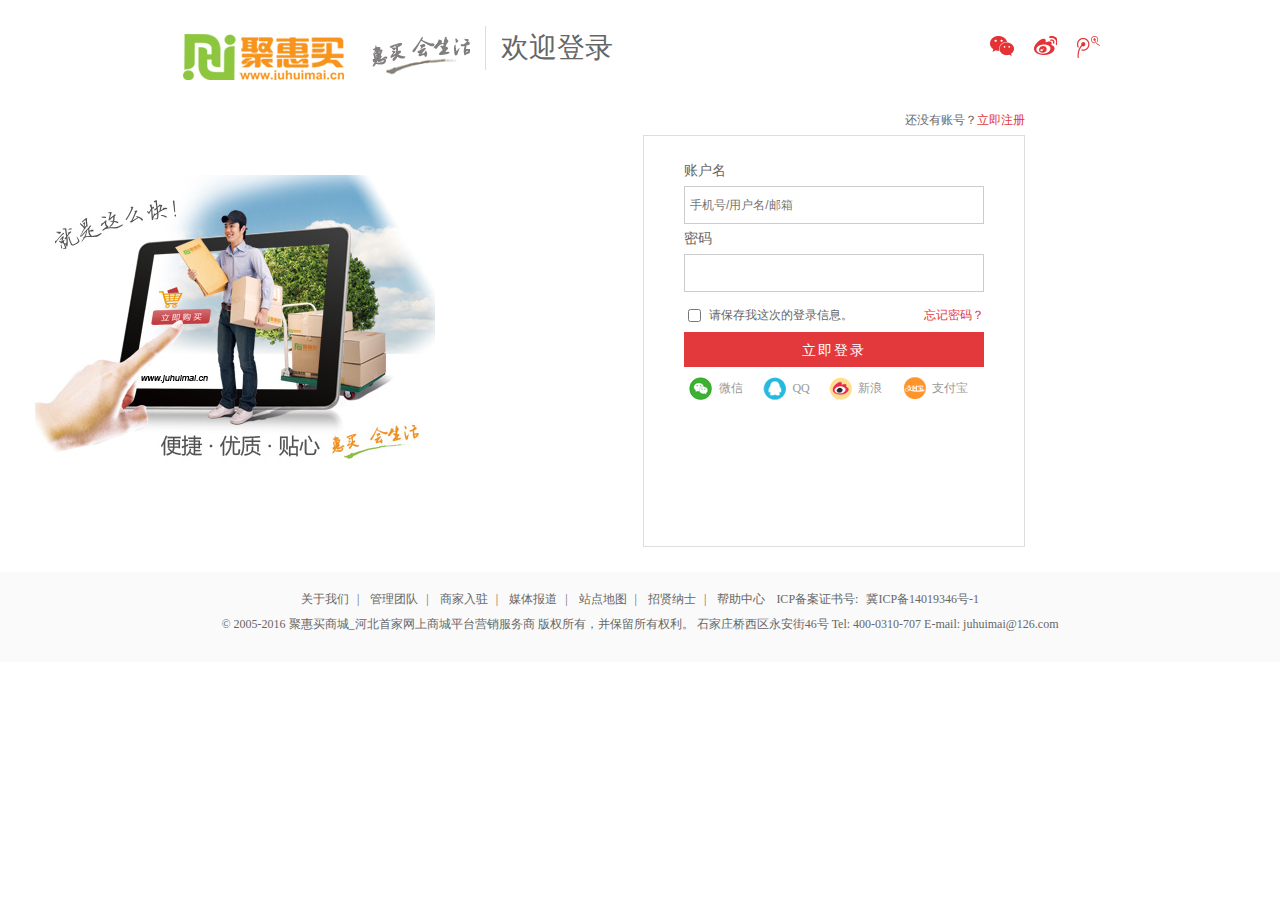
<file: assets/log.html>
<!DOCTYPE html>
<html>
	<head>
		<meta charset="UTF-8">
		<title>用户中心_聚惠买商城_河北首家网上商城平台营销服务商  </title>
		<link rel="shortcut icon" href="images/animated_favicon.gif" type="image/gif">
		<link rel="stylesheet" type="text/css" href="css/public.css"/>
		<link rel="stylesheet" type="text/css" href="css/reg.css"/>
		<link rel="stylesheet" href="css/log.css" />
		<link rel="stylesheet" type="text/css" href="css/font-awesome.css"/>
		<script type="text/javascript" src="js/jq.js"></script>
		<script type="text/javascript" src="js/jquery.cookie.js"></script>
		<script type="text/javascript" src="js/tween.js"></script>
		<script type="text/javascript" src="js/myTool.js"></script>
		<script src="js/reg.js"></script>
		<script src="js/log.js"></script>
	</head>
	<body>
		<!--登录页顶部-->
		<div class="Logo-r">
			<div class="Logo-info-r">
				<a href="index.html" class="logo"></a>
				<span class="findpw">欢迎登录</span>
				<a href="http://e.t.qq.com/ecshop_moban" class="qq"></a> 
				<a href="http://weibo.com/345752687" class="sina"></a> 
				<span href="javascript:void(0)" class="weixin"></span>
			</div>
		</div>
		<div class="blank"></div>
		<div class="blank"></div>
		<!--登录主体-->
		<div class="w">
			<div class="w" id="entry">
				<div class="mcon " style="height: 442px;">
					<div id="reg-pic" class="box-pic "></div>
					<div id="login-box" class="uc_box">
				       	<form name="formLogin" action="" method="post">
							<h2><span>还没有账号？<a href="reg.html">立即注册</a></span></h2>
							<div class="form">
								<div class="item">
									<span class="label">账户名</span>
									<input type="text" id="username" name="username" class="text" tabindex="1" placeholder="手机号/用户名/邮箱">
								</div>
								<div class="item"> <span class="label">密码</span>
									<input type="password" id="password" name="password" class="text" tabindex="2">
								</div>
								<div class="item" id="autoentry">
									<div class="safety">
										<input type="checkbox" value="1" name="remember" id="remember" class="checkbox">
										<label for="remember" class="mar-b">请保存我这次的登录信息。</label>
										<a class="forget_password" href="findPwd.php" style="color:#E4393C">忘记密码？</a>
									</div>
								</div>
								<div class="item">
									<input type="hidden" name="act" value="act_login">
									<input type="hidden" name="back_act" value="http://www.juhuimai.cn/register.php">
									<input type="button" name="submit" class="btn-img btn-entry" id="loginsubmit" value="立即登录">
								</div>
								<div class="blank"></div>
								<div class="item">
									<table width="300" border="0" cellpadding="5" cellspacing="0">
										<tbody>
											<tr>
												<td>
													<a style="text-decoration:none" href="javascript:;"><i class="weixin"></i>&nbsp;&nbsp;微信</a>
												</td>
												<td>
													<a style="text-decoration:none" href="javascript:;"><i class="qq"></i>&nbsp;&nbsp;QQ</a>
												</td>
												<td>
													<a style="text-decoration:none" href="javascript:;"><i class="sina"></i>&nbsp;&nbsp;新浪</a>
												</td>
												<td>
													<a style="text-decoration:none" href="javascript:;"><i class="alipay"></i>&nbsp;&nbsp;支付宝</a>
												</td>
											</tr>
										</tbody>
									</table>
								</div>
							</div>
						</form>
					</div>
				</div>
			</div>	
			<div class="blank"></div>
		</div>
		<!--底部-->
		<div class="site-footer">
			<div class="wrapper">
				<div class="footer-info clearfix">
					<div class="info-text">
						<p class="nav_bottom">
							<a href="/help.php?id=24">关于我们</a><em>|</em>
							<a href="/help.php?id=25">管理团队</a><em>|</em>
							<a href="apply_index.php">商家入驻</a><em>|</em>
							<a href="/help.php?id=26">媒体报道</a><em>|</em>
							<a href="/data/sitemaps.xml">站点地图</a><em>|</em>
							<a href="/help.php?id=76">招贤纳士</a><em>|</em>
							<a href="help.php">帮助中心</a><em style="display:none">|</em>
							ICP备案证书号:<a href="http://www.miibeian.gov.cn/" target="_blank">冀ICP备14019346号-1</a>
						</p>
						<p>
							<a href="javascript:;">© 2005-2016 聚惠买商城_河北首家网上商城平台营销服务商 版权所有，并保留所有权利。</a> <a href="javascript:;">石家庄桥西区永安街46号 </a>
							<a href="javascript:;">      Tel: 400-0310-707      </a>
							<a href="javascript:;">      E-mail: juhuimai@126.com      </a>
						</p>
						<p></p>
					</div>
				</div>
			</div>
		</div>
	</body>
</html>
</file>
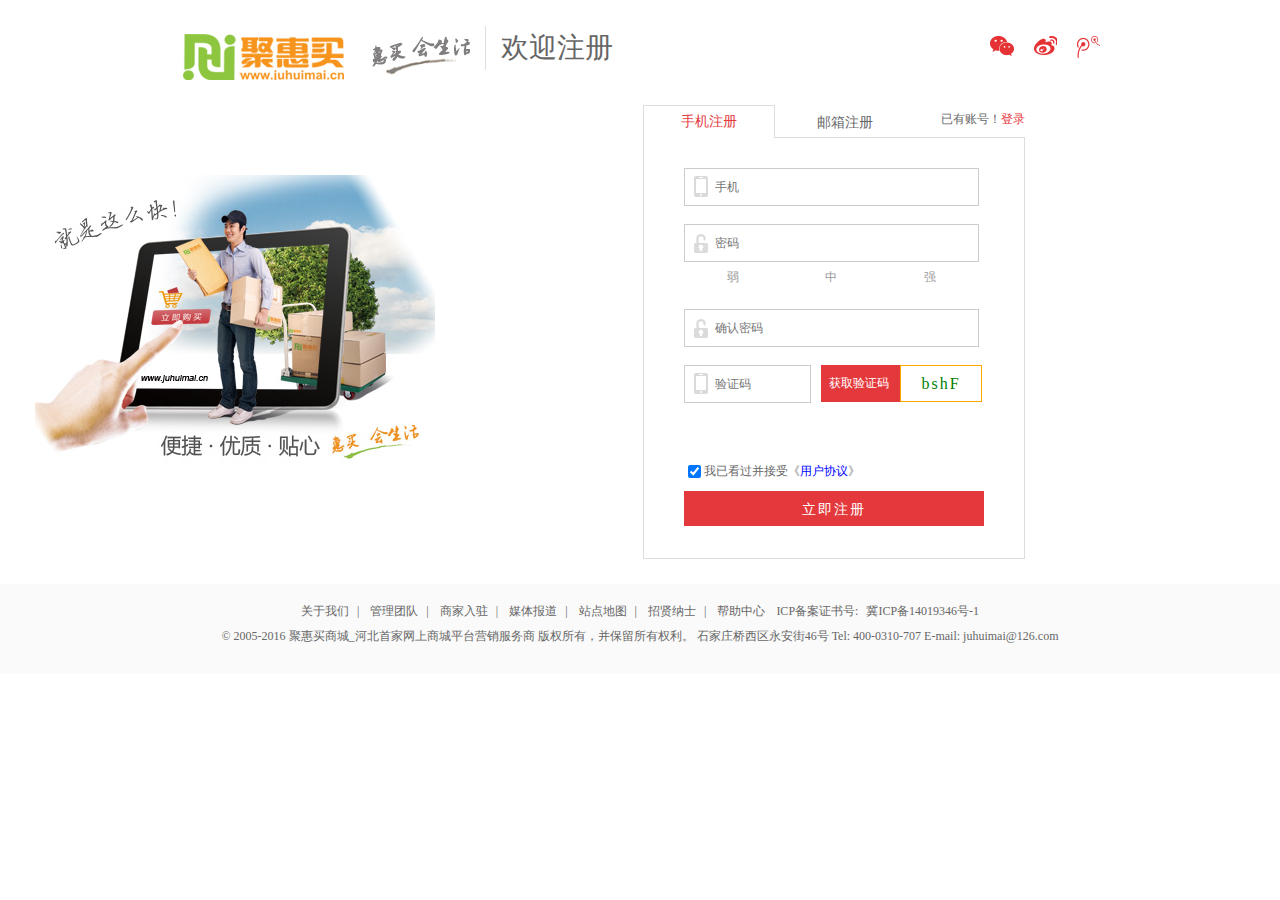
<file: assets/reg.html>
<!DOCTYPE html>
<html>
	<head>
		<meta charset="UTF-8">
		<title>用户中心_聚惠买商城_河北首家网上商城平台营销服务商  </title>
		<link rel="shortcut icon" href="images/animated_favicon.gif" type="image/gif">
		<link rel="stylesheet" type="text/css" href="css/public.css"/>
		<link rel="stylesheet" type="text/css" href="css/reg.css"/>
		<link rel="stylesheet" type="text/css" href="css/font-awesome.css"/>
		<script type="text/javascript" src="js/jq.js"></script>
		<script type="text/javascript" src="js/tween.js"></script>
		<script type="text/javascript" src="js/myTool.js"></script>
		<script src="js/reg.js"></script>
	</head>
	<body>
		<!--注册页顶部-->
		<div class="Logo-r">
			<div class="Logo-info-r">
				<a href="index.html" class="logo"></a>
				<span class="findpw">欢迎注册</span>
				<a href="http://e.t.qq.com/ecshop_moban" class="qq"></a> 
				<a href="http://weibo.com/345752687" class="sina"></a> 
				<span href="javascript:void(0)" class="weixin"></span>
			</div>
		</div>
		<div class="blank"></div>
		<div class="blank"></div>
		<!--注册主体-->
		<div class="w">
		<div class="w" id="regist">
			<div class="mcon register_con" style="height: 454px;">
				<div id="reg-pic" class="box-pic "></div>
				<div id="login-box" class="uc_box ">
                	<form action="" method="post" id="formRegister" name="formRegister">
                        <input type="hidden" id="register_type" name="register_type" value="${register_type}">
                        <ul class="register_tab">
                            <li id="li_register_type_mobile" class="tab_item Left cur" register_type="mobile">手机注册<span class="bg_ff"></span></li>
                            <li id="li_register_type_email" class="tab_item Left" register_type="email">邮箱注册<span class="bg_ff"></span></li>
                            <li class="have_account Right">已有账号！<a href="log.html">登录</a></li>
                        </ul>
                    </form>
					<form action="" method="post" id="formUser" name="formUser">
						<div class="form">
							<input type="hidden" name="register_type" value="mobile">
							<div class="item">
								<input name="mobile_phone" type="text" id="mobile_phone" placeholder="手机" class="text">
								<i class="i-phone"></i>
								<div>
									<span class="label" id="mobile_phone_notice"></span>
								</div>
							</div>
							<div id="o-password">
								<div class="item">
									<input name="password" type="password" id="password" placeholder="密码" class="text">
									<i class="i-pass"></i>
									<div id="pwd_notice" style="display: none;">
										<span class="label" id="password_notice"></span>
									</div>
									<div id="pwd_intensity">
										<span class="label">
											<table width="295" height="25px" border="0" cellspacing="0" cellpadding="0" style="padding: 0px 0px 10px;">
												<tbody>
													<tr align="center">
														<td width="33%" id="pwd_lower">弱</td>
														<td width="33%" id="pwd_middle">中</td>
														<td width="33%" id="pwd_high">强</td>
													</tr>
												</tbody>
											</table>
										</span>
									</div>
								</div>
								<div class="item">
									<input type="password" id="conform_password" name="confirm_password" class="text" placeholder="确认密码" autocomplete="off">
									<i class="i-pass"></i>
									<div>
										<span class="label" id="conform_password_notice"></span>
									</div>
								</div>
							</div>					
							<div class="item" style="margin-bottom: 30px;">
								<input id="mobile_code" class="text text_te" type="text" placeholder="验证码" name="mobile_code">
								<i class="i-phone"></i>
								<input id="zphone" class="zphone" type="button" value="获取验证码 "><strong id="randomW"></strong>
								<div class="Left" style="width:300px;">
									<span id="extend_field5i" class="label"></span>
								</div>
							</div>					
							<div class="item item_t">
								<div class="safety">
									<input name="agreement" type="checkbox" value="1" checked="checked" class="checkbox">
									<label for="remember" class="mar-b">我已看过并接受《<a href="javascript:;" style="color:blue" target="_blank">用户协议</a>》</label>
								</div>
							</div>
							<div class="item">
								<input name="act" type="hidden" value="register">
								<input type="hidden" name="back_act" value="user.php">
								<input type="button" id="btn_submit" name="Submit" class="btn-img btn-regist" value="立即注册">
							</div>
						</div>
					</form>
				</div>
			</div>
		</div>	
		<div class="blank"></div>
	</div>
		<!--底部-->
		<div class="site-footer">
			<div class="wrapper">
				<div class="footer-info clearfix">
					<div class="info-text">
						<p class="nav_bottom">
							<a href="/help.php?id=24">关于我们</a><em>|</em>
							<a href="/help.php?id=25">管理团队</a><em>|</em>
							<a href="apply_index.php">商家入驻</a><em>|</em>
							<a href="/help.php?id=26">媒体报道</a><em>|</em>
							<a href="/data/sitemaps.xml">站点地图</a><em>|</em>
							<a href="/help.php?id=76">招贤纳士</a><em>|</em>
							<a href="help.php">帮助中心</a><em style="display:none">|</em>
							ICP备案证书号:<a href="http://www.miibeian.gov.cn/" target="_blank">冀ICP备14019346号-1</a>
						</p>
						<p>
							<a href="javascript:;">© 2005-2016 聚惠买商城_河北首家网上商城平台营销服务商 版权所有，并保留所有权利。</a> <a href="javascript:;">石家庄桥西区永安街46号 </a>
							<a href="javascript:;">      Tel: 400-0310-707      </a>
							<a href="javascript:;">      E-mail: juhuimai@126.com      </a>
						</p>
						<p></p>
					</div>
				</div>
			</div>
		</div>
	</body>
</html>
</file>
<file: assets/css/public.css>
@charset "utf-8";
/* CSS Document */
html,body,div,ul,li,ol,dl,dd,dt,p,h1,h2,h3,h4,h5,h6,span,form,fieldset,legend,img{margin:0;padding:0;}
fieldset,img{border:none;}
img{display:block;}
i,em{font-style:normal;}
h1,h2,h3,h4,h5,h6,b,strong{font-weight:normal;}
ul,ol{list-style:none;} 
body{color:#666; font: 12px/150% microsoft yahei;/*font-family:"宋体","楷体","Arial Narrow";*/ }
a{color:#999;text-decoration:none;}
a:hover{color: #E4393C; text-decoration: underline;} 
/*--------------------------公共样式-------------------------------------------*/
/*外包*/
.wrapper {
    width: 1210px;
    margin: auto;
}
/*空白div*/
.blank{ 
	height: 5px;
    line-height: 5px;
    overflow: hidden;
    clear: both;}
/*设置宽*/
.w{width:1210px;margin:0 auto;}
.Left{float:left;}
.Right{float:right;}
.headerCon, .clearfix {
    zoom: 1;
}
.clearfix:after {
    clear: both;
    display: block;
    content: "...";
    visibility: hidden;
    height: 0;
    font-size: 0;
}
/*-----------------------顶部菜单栏top---------------------------------------*/
#top{   
   	min-width:1210px; width: auto!important;
    height: 32px;
    position: relative!important;
    background: #f2f2f2;
    z-index: 99999;
    border-bottom: 1px solid #e5e5e5;
    font-family: Arial,Verdana,"\5b8b\4f53";
}
#top .top_nav{
	width:1210px;
	height:32px;
	line-height:32px;
	margin: auto;
	color:#999;
    position: relative;
}
#top .top_nav .top_nav_region{position: absolute; left: 0px;top: 0px;}
#top .top_nav .top_nav_region>li{
	float:left;position: relative;padding: 1px 7px;
    line-height: 20px; cursor: pointer;
    z-index: 9999; height: 20px;margin: 5px 0 0 5px;
}
#top .top_nav .top_nav_region b.fa-map-marker{
	float:left;width:12px;height:18px;margin:6px 2px 2px;color:orange;
	font-size: 18px;
}
#top .top_nav .top_nav_region .city{background: #ff3300;}
#top .top_nav .top_nav_region  .city .city_name{color:#fff;}
#top .top_nav .top_nav_region  .citydown{
	position: absolute;display: none;
	background: #fff;
    overflow-y: auto;
    overflow-x: hidden;
    padding: 10px;
    border: 1px solid #ccc; 
    width: 200px;
    top: 20px;
    left: 0px;
}
#top .top_nav .top_nav_region  .citydown .citydown_ul{
	overflow:hidden;
	padding:5px 10px;
	background: #fff url(../images/citybg.jpg) no-repeat -10px -1px;
}
#top .top_nav .top_nav_region  .citydown .curcity{
	padding-bottom:3px;border-bottom:1px solid #999;
}
#top .top_nav .top_nav_region  .citydown .curcity strong{
	font-weight:bold;color: #666;
}
#top .top_nav .top_nav_region  .citydown .citydown_ul li{
	display:block;width:200px;margin:10px 0 0 12px;
}
#top .top_nav .top_nav_region  .citydown .citydown_ul  .city1{margin:8px 0 0 14px;}
#top .top_nav .top_nav_region  .citydown .citydown_ul  .city3 a,#top .top_nav .top_nav_region  .citydown .citydown_ul  .city4 a{
	margin:0 5px;
}
#top .top_nav .top_nav_region  .citydown .citydown_ul  .city6,#top .top_nav .top_nav_region  .citydown .citydown_ul  .city7,
#top .top_nav .top_nav_region  .citydown .citydown_ul  .city8{margin:11px 0 0 12px;}
#top .top_nav .top_nav_region  .citydown .citydown_ul li a{
	padding:3px;color:#000;
}
#top .top_nav .top_nav_region  .citydown .citydown_ul li a:hover{
	background:#ff3300;color:#fff;
	text-decoration: none;
}
#top .top_nav .top_nav_login{position: absolute; left: 180px;top: 0px;}
#top .top_nav .top_nav_login li{float:left;}
#top .top_nav .top_nav_login .login{padding-left:10px;}
#top .top_nav .top_nav_login .login a{padding:0 5px;}
#top .top_nav .top_nav_login .register{padding:0 5px;}

#top .top_nav .top_nav_menu{position: absolute; right: 0px;top: 0px;}
#top .top_nav .top_nav_menu>li{
	float:left;position:relative;padding:0 10px;
	border: solid #f2f2f2;
    border-width: 0 1px;
	}
#top .top_nav .top_nav_menu>li>a{padding-right:5px;}
#top .top_nav .top_nav_menu  span.fa-angle-down{
	position:absolute;top: 10px; right: 3px;width: 11px;height: 11px;text-align: center;

}
#top .top_nav .top_nav_menu .myinfo .infodown{
	width:72px;position:absolute;top:33px;left:-2px;background: #fff;display: none;
	z-index: 93110;border: solid #eee;border-width: 0 1px 1px;line-height: 1.4;padding: 8px 10px;
}
#top .top_nav .top_nav_menu .myinfo .infodown a{
	display:block;margin:5px 0;color: #666;
}
#top .top_nav .top_nav_menu .myinfo .infodown a:hover{color:#E4393C;}
#top .top_nav .top_nav_menu .favorites .favdown{
	width:60px;position:absolute;top:33px;left:-2px;background: #fff;display: none;
	z-index: 93110;border: solid #eee;border-width: 0 1px 1px;line-height: 1.4;padding: 8px 10px;
}
#top .top_nav .top_nav_menu .favorites .favdown a{
	display:block;margin:5px 0;color: #666;
}
#top .top_nav .top_nav_menu .favorites .favdown a:hover{color:#E4393C;}
#top .top_nav .top_nav_menu .myfocus a,#top .top_nav .top_nav_menu .shopcart a{color:#E4393C;}
#top .top_nav .top_nav_menu .myfocus span.fa-heart{margin-right:5px;color:#E4393C;}
#top .top_nav .top_nav_menu .line{display:inline-block;width:1px;height:14px;background: #999;
	font-size:0;padding:0;top: 9px;margin: 0 10px 0 3px;
}
#top .top_nav .top_nav_menu .shopcart span.fa-shopping-cart{margin-right:5px;color:#E4393C;font-size:14px;}
#top .top_nav .top_nav_menu .mobile span.fa-mobile{
	margin-right:5px;font-size:16px;color:#E4393C;
}
#top .top_nav .top_nav_menu .mobile .mobdown{
	width:150px;height:150px;position:absolute;top:33px;left:-2px;background: #fff;display: none;
	z-index: 93110;border: solid #eee;border-width: 0 1px 1px;line-height: 1.4;padding: 15px 10px 15px;
}
#top .top_nav .top_nav_menu .sup .supdown{
	width:122px;overflow: hidden;position: absolute;top:33px;right:-2px;z-index: 93110;
	border: solid #eee;border-width: 0 1px 1px;padding: 1px 10px;display: none;background: #fff;
}
#top .top_nav .top_nav_menu .sup .supdown ul li{border-bottom:1px #eee dashed;display:block;padding: 5px 0;line-height:1.4;}
#top .top_nav .top_nav_menu .sup .supdown ul li h3{font-weight: bold;color: #666}
#top .top_nav .top_nav_menu .sup .supdown ul li a{display:inline-block;margin-right:10px;color: #666;line-height:22px;}
#top .top_nav .top_nav_menu .sup .supdown ul li a:hover{color:#E4393C;}
#top .top_nav .top_nav_menu .nav .navdown{
	display: none;
    position: absolute;width:1208px;min-height:100px;
    right: -2px;top: 33px;padding: 25px 0;
    background: #fff;line-height: 1.4;
    opacity: .99;
    filter: alpha(opacity=99);
    z-index: 93110;
    border: solid #eee;
    border-width: 0 1px 1px;
}
#top .top_nav .top_nav_menu .active{background: #fff;border-color:#fff;height:33px;}
#top .top_nav .top_nav_menu .nav .navdown .site-cont{float:left;padding-left:30px;overflow: hidden;min-height: 100px;}
#top .top_nav .top_nav_menu .nav .navdown .site-cont h2 span{padding-left:6px;}
#top .top_nav .top_nav_menu .nav .navdown .hot{width:410px;}
#top .top_nav .top_nav_menu .nav .navdown .hot h2,#top .top_nav .top_nav_menu .nav .navdown .hot a:hover{
	color:#f56a00;
}
#top .top_nav .top_nav_menu .nav .navdown .market h2,#top .top_nav .top_nav_menu .nav .navdown .market a:hover{
	color:#2263d4;
}
#top .top_nav .top_nav_menu .nav .navdown .brand h2,#top .top_nav .top_nav_menu .nav .navdown .brand a:hover{
	color:#000;
}
#top .top_nav .top_nav_menu .nav .navdown .site-cont .site-list li{
	width: 80px;float: left;
    padding: 6px 0;white-space: nowrap;
    overflow: hidden;text-overflow: ellipsis;}
#top .top_nav .top_nav_menu .nav .navdown .site-cont  a{color:#666;}
#top .top_nav .top_nav_menu .nav .navdown .market{
	width:375px;border-left: 1px solid #f5f5f5;
    border-right: 1px solid #f5f5f5;}
#top .top_nav .top_nav_menu .nav .navdown .brand{width:310px;}
#top .top_nav .top_nav_menu .nav span.fa-list-ul{margin-right:5px;color:#E4393C;}
/*----------------------------头部搜索栏header-------------------------------------*/
#header{
	height: 115px;
    background: #fff;
    min-width: 1210px;
    width: auto!important;
    position: relative;
    z-index: 1000;
}
#header .headerLayout{width:1210px;height:115px;margin:0 auto;position:relative;}
#header .headerLayout .mallLogo{ 
	float: left;
    width: 330px;
    padding-top: 5px;
    position: relative;}
#header .headerLayout .mallLogo a{display: block;}
#header .headerLayout .header_banner{
	position: absolute;
    top: 20px;right: 0;
    height: 80px;width: 200px;
    text-align: right;
    background: url(../images/user_header_right.png) no-repeat;
}
#header .headerLayout .header_banner a{
	width: 33.3%;
    height: 80px;
    float: left;
    display: inline-block;
}
#header .headerLayout .mallSearch{
	position: relative;
    z-index: 999999999;
    overflow: visible;width: 540px;height:85px;
    float: left;
    padding-left: 50px;padding-top:20px;
}
#header .headerLayout .mallSearch ul li{float:left;}
#header .headerLayout .mallSearch ul.mall01{
	width: 540px;overflow: hidden;display: block;}
#header .headerLayout .mallSearch ul.mall01 li{
	cursor: pointer;
	height:25px;
    line-height: 25px;
    text-align: center;
    width: 50px;
}
#header .headerLayout .mallSearch ul.mall01 .active1{background:#E31939;color:#fff;font-weight: 700;}
#header .headerLayout .mallSearch ul.mall01 .hover1{background: #f9e6e6;color: #c60000;}
#header .headerLayout .mallSearch .inp{
	width:447px;height:32px;color:#999;outline: 0;border:0;
	border: solid #E31939;border-width: 3px 0 3px 3px;padding:0 5px;
}
#header .headerLayout .mallSearch .search{
	position: absolute;
    right: 0;top: 45px;outline: 0;
    width: 90px;border: 0;
	font: 12px/1.5 microsoft yahei, tahoma, arial;
    font-size: 16px;letter-spacing: 4px;
    cursor: pointer;color: #fff;
    background-color: #E31939;height: 38px;overflow: hidden;
}
#header .headerLayout .mallSearch ul.mall02{
	padding: 10px 0 0;
    height: 16px;
    overflow: hidden;
    width: 100%;
}	
#header .headerLayout .mallSearch ul.mall02 li{
	display: inline-block;
    border-left: 1px solid #ccc;
    line-height: 1.1;
    padding: 0 12px;
}
#header .headerLayout .mallSearch ul.mall02 .mall001{border:0;}
/*--------------------------------导航global_nav-------------------------------*/
.global_nav {
    border-bottom: 2px #E31939 solid;
    height: 37px;
    padding-top: 5px;
    background: #fff;
}
.global_nav .w{width:1210px;margin:0 auto;}
.global_nav .w .allgoods{
	height: 37px;
    position: relative;
    width: 210px;
    z-index: 103;
	float:left;
}
.global_nav .w .allgoods .menuEvent{
	color: #fff;
    display: block;
    font-family: 微软雅黑;
    font-weight: 700;
    text-align: center;
    text-decoration: none;
    width: 210px;
    height: 38px;
    line-height: 38px;
    z-index: 9999;
    background: #E31939;
    position: absolute;
    top: 0px;
    left: 0;
}
.global_nav .w .allgoods .menuEvent strong.catname{
	font-size: 15px;
    height: 36px;
    line-height: 36px;
}
.global_nav .w .allgoods .menuEvent span.fa-angle-down{
    width: 10px; height: 7px;font-size:16px;font-weight:bold;
    position: absolute;
    top: 10px;left: 174px;
}  
.global_nav .w ul.allmenu{
	font-weight: 400;
    line-height: 36px;
    text-align: center;
    float: left;
    padding: 0;
}
.global_nav .w ul.allmenu li{
	text-decoration: none;
    position: relative;
    float: left;
    z-index: 10;
}
.global_nav .w ul.allmenu li a{
	color: #3c3c3c;
    height: 36px;
    padding: 0 20px;
    line-height: 36px;
    display: inline-block;
    text-decoration: none;
    font-size: 15px;
}
.global_nav .w ul.allmenu li a:hover{color:#E4393C;}
.global_nav .w ul.allmenu li.firstLi{
	padding: 0;
    width: 88px;
    margin-left: 20px;
    font-size: 15px;	
}
/*--------------footer底部服务-----------------------*/
.site-footer {
    background: #fafafa;
    font-size: 14px;
    line-height: 1.5em;
    z-index: 101;
    position: relative;
}
.site-footer .footer-service {
    padding: 15px 0 20px;
    border-bottom: 1px solid #dfdfdf;
}
.footer-service li{float:left;width:20%;position: relative;}
.site-footer .list-service li a strong {
    display: inline-block;
    font-size: 16px;
    font-weight: 400;
    color: #666;height:32px;line-height:32px;
    text-indent: 60px;
}
.site-footer .list-service li a span{
	position:absolute;font-size:32px;color:#E4393C;
	height: 32px; width: 32px;
}
.site-footer .list-service li a span:hover{font-size:35px;}
.site-footer .list-service li a strong:hover{text-decoration: underline;}
.site-footer .footer-links{
    padding: 20px 0;
    border-bottom: 1px solid #dfdfdf;
    color: #6d6d6d;
}
.site-footer .col-links-first {
    margin-left: 0;
}
.site-footer .col-links {
    float: left;
    width: 190px;
    margin: 0px;
    border-right: 1px solid #dfdfdf;
    text-align: center;
}
.site-footer .col-links dt {
    margin-bottom: 10px;
    font-size: 16px;
}
.site-footer .col-links dd {
    margin: 0 0 6px;
}
.site-footer .col-links dd a {
    color: #6d6d6d;
    font-size: 12px;
}
.site-footer .col-links dd a:hover{color:#ff4a00;}
.site-footer .col-contact {
    float: right;
    width: 250px;
    text-align: center;
}
.site-footer .col-contact p.phone {
    margin-bottom: 5px;
    font-size: 26px;
    line-height: 1;
    color: #E31939;
}
.site-footer .col-contact p {
    margin: 0 0 15px;
}
.btn-primary {
    background-color: #ff4a00;
    border-color: #ff4a00;
    color: #fff;
}
.btn-small {
	display:inline-block;
    height: 28px;
    line-height: 28px;
    width: 118px;
    font-size: 12px;
}
.site-footer .footer-info {
    padding: 15px 0 15px;
    font-size: 12px;
}
.site-footer .info-text {
    float: left;
    width: 100%;
    margin: 0 auto;
    text-align: center;
    margin-bottom: 10px;
}
.site-footer .info-text p {
    margin: 0;
    line-height: 25px;
}
.site-footer .info-text .nav_bottom a {
    padding: 0px 8px;
}
.site-footer .info-text a{color:#666;}
.site-footer .info-text a:hover {
    color: #ff4a00;
}
.site-footer .info-text .sep {
    margin: 0 3px;
}
</file>
<file: assets/css/index.css>
﻿@charset "utf-8";
/* CSS Document */
/*--------------------------------全部商品分类all_cates-------------------------------*/
.all_cats{
    background: #ffffff;filter: alpha(Opacity=80);background-color: rgba(255,255,255,.8);
    border: #e7e7e7 1px solid;
    border-top: none;
    height: 513px;
    position: absolute;
    width: 208px;
    z-index: 10;
}
.all_cats .list {
    height: 64px;
    padding: 0px 15px;
}
.all_cats .list .cat {
    border-bottom: solid 1px #e7e7e7;
    height: 40px;
    padding: 12px 0px;
    position: absolute;
    width: 180px;
    z-index: 12;
}
.all_cats .list .cat .catName {
    height: 54px;
    overflow: hidden;
}
.all_cats .list .cat .catName .cat1 {
    background-position: 0px 0px;
}
.all_cats .list .cat .catName strong, .all_cats .list .cat .catName span {
    display: inline-block;
    height: 20px;
    line-height: 20px;
    font-weight: normal;
}
.all_cats a{color:#666;}
.all_cats .list .cat .catName strong {
    font-weight: 400;
    font-size: 14px;
    background: url(../images/ico.png) no-repeat;
    color: #3C3C3C;
    padding-left: 42px;
    display: block;
    width: 146px;
}
.all_cats .list .cat .catName a {
    color: #3C3C3C;
    text-decoration: none;
}
.all_cats .list .hideMap a:hover{color: #E4393C; text-decoration: underline;}
.all_cats .list .cat .catName .tofff{color: #fff;}
.all_cats .list .cat .catName p{
    height: 20px;
    line-height: 20px;
    width: 166px;
    margin-top: 10px;
    text-indent: 30px;
    font-size: 12px;
    color: #999;
    white-space: nowrap;
    overflow: hidden;
    text-overflow: ellipsis;
    margin-top: 0px;
}
.all_cats .list .cat .catName p a{margin-left:8px;}
.all_cats .list .Map_positon1 {
    top: 0px;
}
.all_cats .list .hideMap {
    background: #fff;
    border: solid 1px #DE1838;
    box-shadow: 1px 1px 8px #dfdfdf;
    display: none;
    left: 208px;
    position: absolute;
    top: 0;
    width: 787px;
    z-index: 11;
}
.all_cats .list .hideMap .topMap .subCat {
    float: left;
    margin-left: 15px;
    width: 535px;
    _margin-left: 10px;
    font-size: 14px;
}
.all_cats .list .hideMap .topMap .subCat .list1 {
    border-bottom: dashed 1px #d9d9d9;
    height:35px;height:auto!important;padding: 10px 0;
}
.all_cats .list .hideMap .topMap .subCat .list1:after{
	content: ".";display:block;height:0;visibility: hidden;clear:both;}
.all_cats .list .hideMap .topMap .subCat .list1 .cat1 {
    font-weight: bold;
    font-size: 12px;
    color: #b10000;
    float: left;
    height: 28px;
    line-height: 28px;
    text-align: right;
    width: 17%;
}
.all_cats .list .hideMap .topMap .subCat .list1 .link1 {
    color: #ddd;
    float: right;
    line-height: 28px;
    width: 80%;
    font-size: 12px;
}
.all_cats .list .hideMap .topMap .subCat .list1 .link1 a {
    width: 100px;
    display: inline-block;
}
.all_cats .list .hideMap .topMap .subBrand {
    float: right;
    margin-right: 15px;
    width: 194px;
    _margin-right: 10px;
    font-size: 14px;
}
.all_cats .list .hideMap .topMap .subBrand dt {
    FONT-WEIGHT: 400;
    FONT-SIZE: 14px;
    color: #E22A40;
    padding: 10px 0px;
    height: 20px;
    line-height: 20px;
    border-bottom: dashed 1px #d9d9d9;
}
.all_cats .list .hideMap .topMap .subBrand .categorys-brands dd ul li {
    float: left;
    width: 97px;
}
.all_cats .list .hideMap .topMap .subBrand dd {
    padding: 10px 0px;
    height: auto;
    font-size: 12px;
}
.all_cats .list .cat .catName .cat2 {
    background-position: 0px -24px;
}
.all_cats .list .Map_positon2 {
    top: 30px;
}
.all_cats .list .cat .catName .cat3 {
    background-position: 0px -48px;
}
.all_cats .list .Map_positon3 {
    top: 95px;
}
.all_cats .list .cat .catName .cat4 {
    background-position: 0px -72px;
}
.all_cats .list .Map_positon4 {
    top: 160px;
}
.all_cats .list .cat .catName .cat5 {
    background-position: 0px -96px;
}
.all_cats .list .Map_positon5 {
    top: 225px;
}
.all_cats .list .cat .catName .cat6 {
    background-position: 0px -120px;
}
.all_cats .list .Map_positon6 {
    top: 290px;
}
.all_cats .list .cat .catName .cat7 {
    background-position: 0px -144px;
}
.all_cats .list .Map_positon7 {
    top: 335px;
}
.all_cats .list .cat .catName .cat8 {
    background-position: 0px -168px;
}
.all_cats .list .Map_positon8 {
    top: 420px;
}
.all_cats .list:hover .cat {
    background: url(../images/rednav.png) no-repeat center center;
    opacity: 0.7;
    filter: alpha(Opacity=70);
    width: 194px;
    height: 40px;
    padding: 12px 0px 12px 20px;
    border-bottom: none;
    position: absolute;
    left: -6px;
    cursor: pointer;
}
.all_cats .list:hover .cat strong{background: url(../images/icohover.png) no-repeat center center;}
/*--------------------------------轮播图home-focus-layout-------------------------------*/
.home-focus-layout{
	width: 100%;height: 518px;
    position: relative;z-index: 1;
}
#screenLunbo{
	width: 100%;
    height: 514px;
    position: relative;
    z-index: 1;}
#screenLunbo li{
	display:none;
	width: 100%;
    height: 100%;
    position: absolute;
    z-index: 1;
    top: 0;
    left: 0;
}
#screenLunbo li a {
    display: block;
    width: 750px;
    height: 290px;
    text-indent: -9999px;
    margin-left: -365px;
    position: absolute;
    z-index: 2;
    left: 50%;
    top: 0px;
}
#screenLunbo li:nth-child(1){
    display: block;
    z-index: 800;
    background: url(../images/20160215ombjaf.png) 50% 50% no-repeat;
}
#screenLunbo li:nth-child(2){
    z-index: 800;
    background: url(../images/20160121pmoxpz.jpg) 50% 50% no-repeat;
}
#screenLunbo li:nth-child(3){
    z-index: 800;
    background: url(../images/20160121egcccs.jpg) 50% 50% no-repeat;
}
#screenLunbo li:nth-child(4){
    z-index: 800;
    background: url(../images/20160121beavwl.jpg) 50% 50% no-repeat;
}
#screenLunbo li:nth-child(5){
    z-index: 800;
    background: url(../images/20160121kwqpmj.jpg) 50% 50% no-repeat;
}
#screenLunbo li:nth-child(6){
    z-index: 800;
    background: url(../images/20160121juxboo.jpg) 50% 50% no-repeat;
}
#screenLunbo li:nth-child(7){
    z-index: 800;
    background: url(../images/20160121csciom.jpg) 50% 50% no-repeat;
}

.home-focus-layout .screenNav{
    font-size: 0;
    background: rgba(255,255,255,0.2);
    text-align: right;
    display: block;
    list-style: none;
    width: 774px;
    height: 6px;
    padding: 7px 8px;
    margin-left: -395px;
    position: absolute;
    left: 50%;
    top: 312px;
    z-index: 9;
}
.home-focus-layout .screenNav .current {
    background: #F30;
}
.home-focus-layout .screenNav li {
    vertical-align: top;
    letter-spacing: normal;
    word-spacing: normal;
    display: inline-block;
    list-style: none;
    width: 24px;
    height: 6px;
    margin-left: 4px;
    background: rgba(0,0,0,0.25);
    overflow: hidden;
    cursor: pointer;
}

.home-focus-layout .screen_market{
    width: 790px;
    height: 178px;
    margin-left: -395px;
    clear: both;
    position: absolute;
    z-index: 2;
    top: 334px;
    left: 50%;
    border: 1px solid #e5e5e5;
    border-width: 1px 0;
}
.home-focus-layout .screen_market p.pic a img{display: block;height:100%;width:100%;border:0;}
.home-focus-layout .screen_market p.pic a{float:left;width: 264px;height: 178px;display: block;}
.home-focus-layout .screen_market p.pic a.pic2{width:262px;}


.home-focus-layout .right-sidebar {
    background: rgba(0,0,0,0.1);
    width: 210px;
    height: 514px;
    padding: 0 1px 0px;
    margin-left: 394px;
    position: absolute;
    z-index: 1;
    top: 0;
    left: 50%;
}
.home-focus-layout .order_type {
    width: 210px;
    height: 328px;
    position: relative;
    z-index: 1;
    background: #ffffff;
    filter: alpha(Opacity=80);
    background-color: rgba(255,255,255,.8);
}
.home-focus-layout .order_type .title {
    line-height: 36px;
    font-size: 14px;
    color: #3C3C3C;
    width: 210px;
    height: 36px;
    font-weight: 500;
    text-indent: 15px;
    border-bottom: 1px solid #E7E7E7;
}
.home-focus-layout .order_type ul {
    width: 190px;
    height: 225px;
    padding: 18px 10px;
    margin: 0px;
    float: left;
    clear: both;
    z-index: 99;
}
.home-focus-layout .order_type ul li {
    float: left;
    width: 190px;
    line-height: 30px;
    padding: 0px;
}
.home-focus-layout .order_type ul li i {
    background: #E31939;
    color: #ffffff;
    padding: 2px 5px;
    margin-right: 10px;
}
.home-focus-layout .order_type ul li .wei_shop {
    width: 80px;
    line-height: 20px;
    margin-left: 25px;
    width: 165px;
}
.home-focus-layout .order_type ul li .wei_shop p {
    width: 80px;
    line-height: 20px;
    float: left;
}
.home-focus-layout .order_type ul li p.phone {
    height: 40px;
    line-height: 40px;
    text-indent: 25px;
    font-size: 22px;
    color: #E31939;
    text-indent: 25px;
}
.home-focus-layout .order_type ul li .wei_shop img {
    float: left;
    margin-left: 15px;
    width: 68px;
    height: 68px;
}
.proclamation {
    background: #FFF;
    width: 210px;
    height: 185px;
    border-bottom: 1px solid #E7E7E7;
}
.proclamation .tabs-nav {
    background: #F7F7F7;
    height: 30px;
    padding: 0px;
    border: solid #E7E7E7;
    border-width: 1px 0;
    z-index: 1;
}
.proclamation .tabs-panel {
    width: 95%;
    margin: 6px auto;
}
.proclamation .tabs-hide {
    display: none;
}
.proclamation .tabs-nav li {
    background: #F7F7F7;
    text-align: center;
    display: block;
    width: 103px;
    height: 20px;
    float: left;
    padding: 5px 0;
    margin: 0px;
    border: solid #F7F7F7;
    border-width: 0 0 0 1px;
    z-index: 9;
    cursor: pointer;
}
.proclamation .tabs-nav .tabs-selected {
    color: #333;
    font-weight: 600;
    line-height: 20px;
    background: #FFF;
    width: 104px;
    height: 20px;
    border-style: solid;
    border-color: transparent #E7E7E7 #FFF #E7E7E7;
    border-width: 0 1px 1px 1px;
    position: relative;
    z-index: 10;
}
.tabs-panel .store-join-btn {
    background: url(../images/home_bg.png) no-repeat 0 -200px;
    display: block;
    width: 165px;
    height: 60px;
    margin: 20px auto 15px;
}
.tabs-panel .store-join-help {
    color: #999;
    display: block;
    text-align: center;
}
.proclamation .mall-news {
    padding: 3px 2.5%;
}
.proclamation .mall-news li {
    line-height: 25px;
    text-overflow: ellipsis;
    white-space: nowrap;
    height: 25px;
    padding: 1px 0;
    overflow: hidden;
}
.proclamation .mall-news li i {
    background: url(../images/home_bg.png) no-repeat -70px -40px;
    vertical-align: middle;
    display: inline-block;
    width: 2px;
    height: 2px;
    margin-right: 6px;
}
.proclamation .tabs-panel  a{color:#666;}
.proclamation .tabs-panel  a:hover{color: #E4393C; text-decoration: underline;}
/*--------------------------------酒wrapper-wine-------------------------------*/
.wrapper .wrap{
	height:350px;
}
.wrapper .wrap .wine{
	margin-top:10px;position: relative;
}
.wine .wines:after{
	content: ".";display:block;height:0;visibility: hidden;clear:both;}
.wine .wines li{
    float: left;
    font-size: 16px;
    width: 90px;
    height: 43px;
    line-height: 43px;
    text-align: center;
    margin-right: 15px;
    cursor: pointer;
    font-family: "微软雅黑";
    overflow: hidden;
}
.wine .titleSlider {
    border-bottom: 2px solid #dd102e;
    height: 9px;
    position: absolute;
    left: 0px;
    width: 90px;
    top: 34px;
    text-align: center;
    z-index: 1;
    overflow: hidden;
}
.wine .titleSlider b {
    border-width: 10px;
    border-style: dashed dashed solid;
    border-color: transparent transparent #dd102e;
    display: inline-block;
    overflow: hidden;
    font-size: 0;font-weight:bold;
    height: 0;
    width: 0;
    margin-top: -8px;
}
.wine .titleBox ul li:hover{color:#dd102e;}
.wine .logoBox {
    width: 1168px;
    position: relative;
    height: 274px;
    border: 1px solid #ededed;
    background: #fff;
    padding: 15px;
    overflow: hidden;
}
.wine .logoBox .btn b{
    position: absolute;top: 130px;z-index: 1;
    width: 50px;height: 50px;
    border-radius: 50%;background:rgba(0,0,0,0.2);
    cursor: pointer;display: block;font-weight:normal;
    font-size:40px;line-height:45px;text-align: center;color:#fff;
}
.wine .logoBox .btn b.left{left:8px;}
.wine .logoBox .btn b.right{right:8px;}
.wine .logoBox .allWines{
	position: relative;
    height: 274px;
    display: none;
}
.wine .logoBox .allWines .logoFirst {
    width: 1170px;
    height: 274px;
    overflow: hidden;
}
.wine .logoBox .allWines .logoFirstBd{
	width: 10000px; margin-left:0 ;
}
.wine .logoBox .allWines .logoFirstbd ul {
   
    position: relative;
    margin-left: 0;
}
.wine .logoBox .allWines ul {
    float: left;
   	width: 1185px;
    height: 274px;
    position: relative;   
}
.wine .logoBox .allWines li {
    float: left;
    width: 180px;
    height: 80px;
    position: relative;
    margin: 0 17px 17px 0;
    overflow: hidden;
}  
.wine .logoBox .allWines li a img{
   margin-left:0;
} 
/*--------------------------------热门店铺hotStores-------------------------------*/  
.hotStores{
	width:1210px;margin:auto;position:relative;
}
.hotStores .brand-title {
    display: block;margin: 15px 0 8px;
    height: 20px;line-height: 20px;
    font-size: 17px;font-weight: 700;
    color: #000;text-indent: -1000em;
    width: 192px;background:url(../images/user_header.png) no-repeat 0 1px;
}
.hotStores .con{
    position: relative;
    border-top: 2px solid #f0f0f0;
    border-bottom: 2px solid #f0f0f0;
    background: #f0f0f0;
}
.hotStores .con .con1{
    float: left;
    display: block;
    overflow: hidden;
    height: 326px;
    width: 212px;
}
.hotStores .con .con2{
    position: relative;
    float: left; height: 326px;
    width: 784px;padding: 0 2px 0 4px;
}
.hotStores .con .con2 .brand-wall{
    position: relative;
    width: 778px;
    height: 326px;
    overflow: hidden;
}

.hotStores .con .con2 .brand-wall a{
	text-decoration: none;
    position: absolute;
    display: block;
    width: 128px;text-align: center;
    height: 80px;
    background: #fff;
}
.hotStores .con .con2 .brand-wall a img{
	padding-top:15px;display:inline-block;border:none;
	height:45px; width:90px; position: relative; top: 0px;
}
.row-0{top:0;}
.row-1{top:82px;}
.row-2{top:164px;}
.row-3{top:auto;bottom:0;}
.col-0{left:0;}
.col-1{left:130px;}
.col-2{left:260px;}
.col-3{left:390px;}
.col-4{left:520px;}
.col-5{left:650px;}
.hotStores .con .con3 {
    position: absolute;
    top: 0;
    right: 0;
    width: 212px;
    height: 326px;
    padding: 0px;
    padding-left: 2px;
    overflow: hidden;
}
/*--------------------------------销售sale_layout-------------------------------*/   
.sale_layout{overflow: hidden;}
.sale_layout .sale_left {
    width: 1000px;
    float: left;
    border-bottom: solid 1px #F0F0F0;
}
.sale_left .tab_nav {
    background-color: transparent;
    width: 100%;
    height: 40px;
    border-style: solid;
    border-width: 0 0 2px 0;
    border-color: transparent transparent #F0F0F0 transparent;
    position: relative;
    z-index: 1;
}
.sale_left .tab_nav li {
    background-color: transparent;
    width: 20%;height: 40px;
    float: left;padding: 0;
    position: relative;z-index: 1;
    cursor: pointer;
}
.sale_left .tab_nav .tab-selected {
    border-style: solid;
    border-width: 0 0 2px 0;
    border-color: #E22A40;
}
.sale_left .tab_nav .tab-selected i {
    display: block;
    border-color: transparent transparent #E22A40;
}
.sale_left .tab_nav .tab-selected h3{color:#E22A40;}
.sale_left .tab_nav li i {
    font-size: 0px;
    line-height: 0;
    display: none;
    width: 0px;
    height: 0px;
    float: right;
    margin-left: -4px;
    border-width: 5px;
    border-style: dashed dashed solid dashed;
    position: absolute;
    z-index: 1;
    bottom: 0;
    left: 50%;
}
.sale_left .tab_nav li h3 {
    font-size: 14px;
    font-weight: 400;
    line-height: 38px;
    text-align: center;
}
.sale_left .tab_sale {
    width: 999px;
    overflow: hidden;
}
.sale_left .tab_sale ul {
    width: 1000px;
    margin-left: -1px;
    overflow: hidden;
}
.sale_left .tab_sale ul li {
    width: 199px;
    height: 235px;
    padding: 15px 0 0;
    border-left: dotted 1px #F0F0F0;
    float: left;
    overflow: hidden;
}
.sale_left .tab_sale  dl {
    width: 160px;
    margin: 0 auto auto;
    position: relative;
    z-index: 1;
}
.sale_left .tab_sale dl dt.goods-name {
    width: 160px;
    height: 35px;
    position: absolute;
    z-index: auto;
    top: 164px;
    left: 0;
    overflow: hidden;
}
.sale_left .tab_sale dl dt.goods-name a{color:#666;}
.sale_left .tab_sale dl dt.goods-name a:hover{color:#E31939;}
.sale_left .tab_sale dl dd.goods-thumb {
    width: 160px;
    height: 160px;
    position: absolute;
    z-index: auto;
    top: 0;
    left: 0;
}
.sale_left .tab_sale dl dd.goods-thumb a {
    text-align: center;
    vertical-align: middle;
    display: table-cell;
    width: 160px;
    height: 160px;
    overflow: hidden;
}
.sale_left .tab_sale dl dd.goods-thumb img {
    max-width: 160px;
    max-height: 160px;
}
.sale_left .tab_sale dl dd.goods-price {
    height: 20px;
    line-height: 20px;
    color: #999;
    position: absolute;
    z-index: auto;
    top: 200px;
    left: 0;
}
.sale_left .tab_sale dl dd.goods-price em{color:#E31939;font-size:12px;}
.sale_left .tab_hide{display:none;}
.sale_right {
    width: 210px;
    float: right;
}
.sale_right .right_title {
    height: 40px;
    border-bottom: solid 2px #E22A40;
}
.sale_right .right_title h3 {
    font-size: 14px;
    font-weight: 400;
    line-height: 38px;
    color: #E22A40;
}
.sale_right .right_title h3 i {
    width: 20px;height: 20px;
    display: inline-block;
    margin: 0px 5px 0px 2px;
    vertical-align: middle;background: url(../images/index.png) no-repeat 0 -125px;
}
.sale_right .sale_discount {
    width: 210px;
    height: 252px;
    overflow: hidden;
    position: relative;
    z-index: 1;
}
.sale_right .sale_discount ul {
    width: auto;
    height: 252px;
    position: absolute;
    z-index: 1;
}
.sale_right .sale_discount .pre {
	background: url(../images/index.png) no-repeat;
    background-position: -105px 0px;
    left: 0;
}

.sale_right .sale_discount .next {
	background: url(../images/index.png) no-repeat;
    background-position: -126px 0px;
    right: 0;
}
.sale_right .sale_discount .arrow {
    width: 19px;
    height: 29px;
    margin-top: -40px;
    position: absolute;
    z-index: 2;
    top: 50%;
    cursor: pointer;
    opacity: 0.25;
}
/*--------------------------------楼层floorList-------------------------------*/
.floor {
    overflow: hidden;
}
.floor-wrap{width:100%;position:relative;}
.floor-standard-layout {
    clear: left;overflow: hidden;
    min-height: 549px;
}
.m-floor {
    margin-bottom: 10px;
    margin-top: 10px;
    height: 685px;
}
.m-floor .left_floor {
    width: 235px;
    float: left;
}
.m-floor .header {
    overflow: hidden;
    padding: 0px 0 5px 5px;
}
.m-floor .header h2 {
    font-size: 22px;
    height: 35px;
    line-height: 35px;
    float: left;
}
.m-floor .header h2 a {
    text-decoration: none;color:#666;
}
.m-floor .header h2 a:hover{color:#E4393C;}
.m-floor .recommend {
    width: 240px;
    float: left;
    margin-left: -5px;
}
.style-one .recommend {
    background: #8dd514;
    border-top: 1px solid #8dd514;
}
.m-floor .recommend .words {
    height: 201px;
    padding: 30px 0 30px 20px;
}
.m-floor .recommend .words a {
    margin: 0;
    line-height: 1.1em;
    float: left;
    width: 69px;
    height: 69px;
    text-align: center;
    color: #2f2f2f;
    text-decoration: none;
    position: relative;
    background: url(../images/index.png) no-repeat 5px -45px;
}
.m-floor .recommend .words a b {
    font-weight: 400;
    height: 1.1em;
    width: 3em;
    display: inline-block;
    position: absolute;
    top: 50%;
    left: 50%;
    margin-left: -1.5em;
    margin-top: -.55em;
}
.m-floor .recommend .banner {
    display: block;
    height: 297px;
}
.m-floor .mid_floor {
    width: 820px;
    float: left;
}
.m-floor .goods {
    float: left;
    width: 100%;
}

.floor-standard-layout .middle-layout {
    width: 820px;
    height: 600px;
    float: left;
    position: relative;
}
.floor-standard-layout .tabs-nav1 {
    display: inline;
    width: auto;
    height: 35px;
    z-index: 4;
    position: absolute;
    top: 0px;
    right: -150px;
}
.floor-standard-layout .tabs-nav1 li {
    background-color: #ffffff;
    width: auto;
    height: 34px;
    line-height: 34px;
    float: left;
    padding: 0;
    position: relative;
    z-index: 4;
    cursor: pointer;
    margin-left: 8px;
}
.floor-standard-layout .tabs-nav1 li h3 {
    font-size: 12px;
    font-weight: 400;
    padding: 0px 25px;
    text-align: center;
    border: 1px #ddd solid;
    border-bottom: none;
    z-index: 4;
}
.floor-standard-layout .tabs-nav1 li.tabs-selected h3 {
    z-index: 5;
    border-style: solid;
    border-width: 1px 1px 1px 1px;
    color: #E31939;
    border-color: #E31939 #E31939 #ffffff #E31939;
}
.m-floor .goods h3 {
    white-space: nowrap;
    overflow: hidden;
    text-overflow: ellipsis;
    font-weight:700;
}
.floor-standard-layout .tabs-panel {
    width: 820px;
    height: 556px;
    margin-top: 35px;
    position: absolute;
}
.m-floor .goods div.j_ItemInfo {
    float: left;
    width: 25%;
    _width: 201px;
    color: #2f2f2f;
    height: 278px;
    overflow: hidden;
    border-right: 1px solid #e7e7e7;
    border-bottom: 1px solid #e7e7e7;
    margin-right: -1px;
}
.m-floor .goods .wrap {
    margin: 20px;
    position: relative;
}
.m-floor .goods img {
    margin: 0 auto 10px;
    display: block;
}
.m-floor .goods .title {
    margin-bottom: 5px;
    height: 35px;
    overflow: hidden;
}
.m-floor .goods .o-price {
    color: #999;
    text-decoration: line-through;
    font-family: arial;
}
.m-floor .goods .price {
    font-size: 15px;
    font-family: Verdana;
    color: #E31939;
}
.m-floor .goods a.j_AddCart {
    position: absolute;
    bottom: 0px;
    right: 0px;
    width: 32px;
    height: 32px;
    cursor: pointer;
    background:url(../images/index.png) no-repeat 0 0 ;
}
.m-floor .promo {
    width: 150px;
    float: left;
    font-size: 0;
    border-top: 1px #dddddd solid;
    margin-top: 35px;
}
.m-floor .promo a {
    position: relative;
    display: block;height:278px;
}
.floor-standard-layout .promo_brand {
    width: 1210px;
    height: 66px;
    margin: 10px auto;
    float: left;
}
.floor-standard-layout .recommend-brand {
    width: 1210px;
    background: #f7f7f7;
    height: 40px;
    padding: 13px 0 13px 1px;
    overflow: hidden;
}
.floor-standard-layout .recommend-brand .gw_con {
    height: 40px;
}
.gw_con .anli {
    position: relative;
}
.anli_con {
    overflow: hidden;
    position: relative;
    width: 1210px;
    height: 40px;
    float: left;
}
.floor-standard-layout .recommend-brand ul {
    display: inline-block;
    height: 40px;
    overflow: hidden;
}
.floor-standard-layout .recommend-brand ul li.fore1 {
    border-left: none;
}

.floor-standard-layout .recommend-brand ul li {
    float: left;
    width: 120px;
    height: 40px;
    text-align: center;
    border-left: 1px dotted #ccc;
}
.floor-standard-layout .recommend-brand ul li img {
    max-width: 100px;
    max-height: 40px;display:inline-block;
    
}
.floor-standard-layout .recommend-brand ul li img:hover{box-shadow: 0px 0px 0px 2px rgba(205,38,2,0.3);}
.middle-layout .tabsHide {
    display: none;
}
.style-one .middle-layout .tabs-selected {
    border-color: #8DD514;
}
.style-one .tabs-nav1 li.tabs-selected h3 {
    color: #76bb02;
    border-color: #8dd514 #8dd514 #ffffff #8dd514;
}
.style-one .tabs-panel {
    border-top: 1px solid #8dd514;
}
.style-one .promo {
    border-top: 1px solid #8dd514;
}
.m-floor .recommend .words a:hover {
    color: #fff;
    text-decoration: none;
    background-position: -64px -45px;
}
.style-two .recommend {
    background: #ff9228;
    border-top: 1px solid #ff9228;
}
.style-two .middle-layout .tabs-selected {
    border-color: #FF9228;
}
.style-two .tabs-nav1 li.tabs-selected h3 {
    color: #e27104;
    border-color: #ff9228 #ff9228 #ffffff #ff9228;
}
.style-two .tabs-panel {
    border-top: 1px solid #ff9228;
}
.style-two .promo {
    border-top: 1px solid #ff9228;
}
.style-three .recommend {
    background: #2abff6;
    border-top: 1px solid #2abff6;
}
.style-three .middle-layout .tabs-selected {
    border-color: #2abff6;
}
.style-three .tabs-nav1 li.tabs-selected h3 {
    color: #2abff6;
    border-color: #2abff6 #2abff6 #ffffff #2abff6;
}
.style-three .tabs-panel {
    border-top: 1px solid #2abff6;
}
.style-three .promo {
    border-top: 1px solid #2abff6;
}
.style-four .recommend {
    background: #ff7a64;
    border-top: 1px solid #ff7a64;
}
.style-four .middle-layout .tabs-selected {
    border-color: #ff7a64;
}
.style-four .tabs-nav1 li.tabs-selected h3 {
    color: #ff7a64;
    border-color: #ff7a64 #ff7a64 #ffffff #ff7a64;
}
.style-four .tabs-panel {
    border-top: 1px solid #ff7a64;
}
.style-four .promo {
    border-top: 1px solid #ff7a64;
}
.style-five .recommend {
    background: #83cfff;
    border-top: 1px solid #83cfff;
}
.style-five .middle-layout .tabs-selected {
    border-color: #83cfff;
}
.style-five .tabs-nav1 li.tabs-selected h3 {
    color: #83cfff;
    border-color: #83cfff #83cfff #ffffff #83cfff;
}
.style-five .tabs-panel {
    border-top: 1px solid #83cfff;
}
.style-five .promo {
    border-top: 1px solid #83cfff;
}
.style-six .recommend {
    background: #ffbb00;
    border-top: 1px solid #ffbb00;
}
.style-six .middle-layout .tabs-selected {
    border-color: #ffbb00;
}
.style-six .tabs-nav1 li.tabs-selected h3 {
    color: #ffbb00;
    border-color: #ffbb00 #ffbb00 #ffffff #ffbb00;
}
.style-six .tabs-panel {
    border-top: 1px solid #ffbb00;
}
.style-six .promo {
    border-top: 1px solid #ffbb00;
}
.style-seven .recommend {
    background: #84aeff;
    border-top: 1px solid #84aeff;
}
.style-seven .middle-layout .tabs-selected {
    border-color: #84aeff;
}
.style-seven .tabs-nav1 li.tabs-selected h3 {
    color: #84aeff;
    border-color: #84aeff #84aeff #ffffff #84aeff;
}
.style-seven .tabs-panel {
    border-top: 1px solid #84aeff;
}
.style-seven .promo {
    border-top: 1px solid #84aeff;
}
.style-eight .recommend {
    background: #c97bff;
    border-top: 1px solid #c97bff;
}
.style-eight .middle-layout .tabs-selected {
    border-color: #c97bff;
}
.style-eight .tabs-nav1 li.tabs-selected h3 {
    color: #c97bff;
    border-color: #c97bff #c97bff #ffffff #c97bff;
}
.style-eight .tabs-panel {
    border-top: 1px solid #c97bff;
}
.style-eight .promo {
    border-top: 1px solid #c97bff;
}
/*------------------身边的商超------------------------------------------*/
.shenbian_title_box {
    height: 40px;
    width: 1210px;
    margin-top: 20px;
}
.shentian_ctn_box{margin-top:15px;}
.shenbian_title_box .shenbian_title {
    width: 240px;
    height: 38px;
    border-bottom: 2px solid #000000;
    float: left;
}
.shenbian_title .title_img {
    width: 60px;
    height: 29px;
    background: url(../images/shenbian_title.jpg);
    display: block;
    float: left;
}
.shenbian_title .title_txt {
    font-size: 22px;
    line-height: 30px;
    margin-left: 10px;
    color: #000000;
}
.shenbian_title_box .title_right {
    width: 970px;
    height: 38px;
    border-bottom: 2px solid #e31939;
    float: left;
}
.shentian_ctn_list {
    width: 1210px;
    overflow: hidden;
    padding-bottom: 20px;
}

.shentian_ctn_list .list {
    margin-left: 17px;
}

.shentian_ctn_list li {
    float: left;
}
.shentian_ctn_list li a {
    display: block;
    border: 3px solid #ececec;
}
.shentian_ctn_list li .shenbian_name {
    display: block;
    width: 228px; height: 40px;
    background-color: #d6595e;
    font-size: 18px;color: #ffffff;
    font-family: '微软雅黑', arial, sans-serif;
    line-height: 40px;text-align: center;
    letter-spacing: 2px;
}
.shenbian_title_box .yanjie_title {
    width: 250px;
}
.shenbian_title_box .yanjie_right {
    width: 960px;
}
.yanjie_ctn_box .list {
    margin-left: 23px;
}
.yanjie_ctn_box li a {
    border: 1px solid #ececec;
}

/*--------------floorFixedBar--------------------*/
.floorFixedBar{
	width:40px;height:400px;
	position: fixed;left:50%;top:50%;
	margin:-150px 0 0 -650px;
	z-index:3000;
}
.floorInfo{
	width: 40px; height: 400px;
    opacity: 0;
	filter:alpha(opacity=0);
   /*display:none ;*/
    position: absolute;
    left: 0;
    top: 0;
}
.floorInfo a {
    width: 40px;height: 35px;
    line-height: 35px;display: block;
    position: relative;
    margin-top: -1px;cursor: pointer;
    text-decoration: none;color:#666;
}
.floorInfo b {
    width: 18px;height: 18px;
    position: absolute;
    left: 50%;top: 50%;
    margin: -18px 0 0 -9px;z-index: 1;
    color: #625351;font-family: Arial;
    font-weight:bold;
}
.floorInfo .fs-name {
    width: 40px;height: 35px;
    line-height: 35px;
    color: #fff;background: #E31939;
    display: inline-block;
    text-align: center;
    position: absolute;
    left: 0;top: 0;z-index: 2;display: none;
}
.floorInfo .fs-line {
    display: block;
    width: 16px;
    margin-left: -9px;
    height: 0;
    line-height: 0;
    font-size: 0;
    border-top: 1px dotted #E31939;
    position: absolute;
    left: 50%;
    top: 35px;
    z-index: 3;
}
.floorInfo a:hover .fs-name {
    background: #E31939;
    color: #fff;
    display: block;
}
.floorInfo a.active .fs-name {
    background: #E31939;
    color: #fff;
    display: block;
}
/*--------------------侧边栏--------------------*/
.sidebar-nav {
    position: fixed;top: 0;right: 0;
    height: 100%;
    width: 35px;
    z-index: 99999;
    padding-top: 1px;
    background-color: #333333;
}
.sidebar-nav .mods{position: relative;height:100%;}
.sidebar-nav td i, .sidebar-nav .reserve i, .sidebar-nav .dropdown .form .login_right .login-item i {
    background: url(../images/site_bar.png) no-repeat;
}
.mods .middle-items{
	position: absolute;
    height: 570px;
    top: 50%;margin-top: -285px;}
.sidebar-nav .mod {
    margin: 20px 0 14px;
    overflow: visible;
    position: relative;
    border: 0;
    z-index: 1;
    background-color: transparent;
}
.sidebar-nav .mod, .sidebar-nav td, .sidebar-nav .btn {
    width: 35px;
    height: 45px;
    font-size: 12px;
}
.sidebar-nav td {
    text-align: center;
    vertical-align: middle;
    line-height: 16px;
    font-size: 13px;
    cursor: pointer;
}
.sidebar-nav td i {
    display: block;
    width: 24px;
    height: 24px;
    margin: 0 auto;
}
.sidebar-nav .btn {
    display: block;
    overflow: hidden;
    position: relative;
    text-align: center;
    z-index: 2;
}
.sidebar-nav a:hover {
    color: #E4393C;
    text-decoration: underline;
}
.sidebar-nav .btn:hover {
    color: #fff;
    text-decoration: none;
}
.sidebar-nav .mod_head {height: 45px;}
.sidebar-nav .btn_head {
    width: 35px;
    display: block;
    overflow: hidden;
    position: relative;
    text-align: center;
    z-index: 2;
}
.sidebar-nav .dropdown {
    position: absolute;
    min-height: 114px;
    top: 0;
    right: 42px;
    background: #fff;
    border: 1px solid #e4e4e4;
    display: none;
    padding: 10px;
    box-shadow: -1px 2px 2px 0 rgba(0,0,0,.08);
}
.sidebar-nav .dropdown .head {
    height: 30px;
    line-height: 30px;
    margin: 5px 0;
}
.sidebar-nav .dropdown .form {
    padding: 10px 15px;
    width: 210px;
}
.sidebar-nav .dropdown .form h2 {
    height: 30px;
    line-height: 30px;
    font-size: 16px;
    margin-bottom: 10px;
}
.sidebar-nav .dropdown .form .item {
    width: 210px;
    height: 30px;
    line-height: 30px;
    padding: 10px 0px 0px;
}
.sidebar-nav .dropdown .form .item span, .sidebar-nav .dropdown .form .item div {
    float: left;
}
.sidebar-nav .dropdown .form h2 strong {
    color: #E31939;font-weight:400;
    float: left;
    border-bottom: 2px #E31939 solid;
}
.sidebar-nav .dropdown .form h2 span a.right_register {
    background: #E31939;
    color: #ffffff;
    padding: 2px 5px;
    text-decoration: none;
}
.sidebar-nav .dropdown .form .item span {
    padding: 0px 5px;
    letter-spacing: 7px;
    font-size: 14px;
}
.sidebar-nav .dropdown .form h2 span {
    float: right;
    font-size: 12px;
}
.sidebar-nav .dropdown .form .item div input.text {
    height: 15px;
    line-height: 15px;
    padding: 5px;
    width: 145px;
    color: #999;
    border: 1px #ddd solid;
}
.sidebar-nav .dropdown span.cart_arrow {
    display: inline-block;
    height: 134px;
    width: 8px;
    position: absolute;
    top: 0px;
    right: -8px;
    border-left: 1px #fff solid;
}
.sidebar-nav .dropdown .arrow-1, .sidebar-nav .dropdown .arrow-2 {
    position: absolute;
    width: 0;
    height: 0;
    top: 16px;
    right: 0px;
    border-style: solid;
    border-width: 8px 0 8px 8px;
    border-color: transparent transparent transparent #ccc;
}
.sidebar-nav .dropdown .arrow-2 {
    border-left-color: #fff;
    right: 1px;
}
.sidebar-nav .online-service {
    color: #fff;
    background: #C40000;
}
.online-service a.btn{color:#fff;text-decoration: none;line-height:20px;}
.sidebar-nav .online-service .dropdown {
    width: 150px ;
}
.sidebar-nav .online-service .head {
    margin: 5px 0 0;
    height: 20px;
    line-height: 20px;
}
.sidebar-nav .online-service .head h3 {
    float: none;
    text-align: center;
    color: #666;
    font-size: 14px;
    font-weight: bold;
}
.sidebar-nav .online-service .button-bar {
    padding-bottom: 2px;
}
.sidebar-nav .online-service .customer_service .sidebar_subdl {
    width: 130px;
    margin: 7px 10px;
    padding: 0;
    list-style-type: none;
}
.sidebar-nav .online-service .customer_service {
    width: 130px;
    height: auto;
}
.sidebar-nav .online-service .customer_service .sidebar_subdl dd {
    border-bottom: 1px solid #ededed;
    width: 100%;
    display: block;
}
.sidebar-nav .online-service .customer_service .sidebar_subdl dd:last-child {
    border-bottom: 0;
}
.sidebar-nav .online-service .customer_service .sidebar_subdl img {
    display:inline-block;vertical-align: middle;
}
.sidebar-nav .online-service .customer_service dd {
    height: 40px;
    line-height: 40px;
}
.clearbox {
    height: 0px;
    line-height: 0px;
    clear: both;
}
.sidebar-nav .mods table {
    border-collapse: collapse;
    border-spacing: 0;
}
.sidebar-nav .vote_list .dropdown {
    width: 150px;
}
.sidebar-nav .vote_list i {
    background-position: -6px -4px;
}
.sidebar-nav td em {
    display: inline-block;
    padding-top: 2px;
    font-style: normal;
    line-height: 18px;
    color: #fff;
    font-size: 11px;
}
.sidebar-nav  .btn{transition: background-color ease .2s;}
.mod  .hover{background-color: #C40000;}
.sidebar-nav .reserve .dropdown {
    width: 300px;
}
.sidebar-nav .reserve .btn {
    position: relative;
}
.reserve :hover a.btn{background-color: #C40000;}
.sidebar-nav .reserve .tip {
    font-size: 13px;
    height: 30px;
    line-height: 30px;
    text-align: right;
    color: #666;
}
.sidebar-nav .reserve .empty-tip {
    padding: 20px 0;
}
.sidebar-nav .reserve .empty-tip p {
    text-align: center;
    font-size: 12px;
    color: #999;
    margin-bottom: 20px;
}
.sidebar-nav .reserve .bar {
    margin-bottom: 5px;
    border-bottom: 1px solid #e4e4e4;
    padding-bottom: 10px;
}
.sidebar-nav .reserve .tip .count {
    position: static;
    display: inline-block!important;
    background: 0 0;
    width: auto;
    height: auto;
    padding: 0;
    color: red;
    font-size: 13px;
    margin: 0px 3px;
    font-weight: 700;
}
.sidebar-nav .reserve .btn-bar a {
    display: inline-block;
    padding: 0 10px;
}
.sidebar-nav .reserve .cart_goods {
    width: 300px;
    height: auto;
    float: left;
}
.sidebar-nav .reserve .cart_goods_list {
    width: 300px;
    height: 353px;
    overflow: hidden;
    float: left;
}
.sidebar-nav .reserve ul {
    height: 343px;
    overflow-y: auto;
    margin-top: 10px;
    font-size: 12px;
}
.sidebar-nav .reserve li {
    display: block;
    font-size: 13px;
    margin: 5px 0;
    border-bottom: 1px solid #f2f2f2;
    height: 78px;
}
.sidebar-nav .reserve ul a {
    display: block;
    overflow: hidden;
    padding: 0 10px 0 90px;
    text-decoration: none;
    float: left;
    cursor: pointer;
}
.sidebar-nav .reserve img {
    width: 70px;
    height: 70px;
    margin-left: -90px;
    float: left;
}
.sidebar-nav .reserve h4 {
    font-size: 13px;
    line-height: 15px;
    font-weight: 400;
    margin: 5px 0 5px;
    width: 150px;
    height: 30px;
    overflow: hidden;
}
.sidebar-nav .reserve li span {
    font-size: 12px;
    display: block;
    color: #888;
    text-overflow: ellipsis;
    overflow: hidden;
    white-space: nowrap;
}
.sidebar-nav .reserve li strong {
    color: #ea5614;
}
.sidebar-nav .reserve ul i {
    width: 24px;
    height: 24px;
    line-height: 24px;
    text-align: center;
    font-size: 16px;
    background-image: none;
    color: #666;
    float: right;
    font-style: normal;
    border-radius: 0 0 0 2px;
    -moz-border-radius: 0 0 0 2px;
    -webkit-border-radius: 0 0 0 2px;
    -webkit-transition: all ease .2s;
    -moz-transition: all ease .2s;
    transition: all ease .2s;
    float: right;
    cursor: pointer;
    margin-top: 0px;
}
.sidebar-nav .reserve i{
    width: 35px;
    height: 35px;
    background-position: 0px -39px;
    display: block;
}
.sidebar-nav .traffic i{
    background-position: -6px -74px;
}
.sidebar-nav .insure i{
    background-position: -6px -109px;
}
.sidebar-nav .qrcode .dropdown {
    width: 160px;
    height: auto;
    padding: 20px;
}
.sidebar-nav .dropdown_t {
    top: -77px;
}
.sidebar-nav .dropdown_t .arrow-1, .sidebar-nav .dropdown_t .arrow-2 {
    top: 90px;
}
.sidebar-nav .qrcode i {
    background-position: -6px -144px;
}
.sidebar-nav .qrcode .dropdown span {
    display: block;
    width: 110px;
    height: 110px;
    margin: 0 auto 10px;
    background: url(../images/weixin.jpg) no-repeat;
}
.sidebar-nav .qrcode .dropdown p {
    font-size: 13px;
    text-align: center;
    margin-bottom: 0;
    color: #666;
}
.sidebar-nav .bottom-items {
    background-color: #333333;
    position: absolute;
    bottom: 0;
    z-index: 5;
}
.sidebar-nav .top.disabled {
    height: 0px;
    margin: 0px;
    overflow: hidden;
}
.sidebar-nav .top i {
    background-position: -6px -179px;
}
/*---------------底部今日信息---------------------*/
.tip_bottom {
    width: 100%;
    height: 55px;
    background: #2c81d6;
    position: fixed;
    bottom: 0;
    left: 0;
    z-index: 1000;
}
.tip_bottom_main {
    width: 1200px;
    height: 55px;
    line-height: 55px;
    position: relative;
    margin: 0 auto;
}
.tip_bottom a {
    color: #fff;
}
.tip_bottom_close {
    display: block;
    width: 11px;
    height: 11px;
    background: url(../images/i_bottom_close.png) no-repeat;
    margin-top: 20px;
    float: right;
}
.tip_bottom_icon {
    width: 155px;
    height: 86px;
    background: url(../images/i_bottom.png) no-repeat;
    position: absolute;
    top: -86px;
}
.tip_bottom_title {
    float: left;
    height: 55px;
    font-size: 14px;
    line-height: 55px;
    color: #FFFFFF;
    margin-right: -13px;
}
.tip_bottom_num {
    float: left;
    margin-left: 15px;
    font-size: 14px;
    color: #fff;
    text-align: center;
    height: 55px;
}
.tip_bottom_num span {
    font-size: 34px;
    font-family: Arial;
    padding-right: 5px;
}
.tip_bottom_login, .tip_bottom_reg {
    float: left;
    height: 55px;
    color: #fff;
    line-height: 55px;
    text-align: center;
    font-size: 20px;
}
.tip_bottom_login {
    width: 80px;
    background: #3f99cb;
    margin-left: 10px;
}
.tip_bottom_reg {
    width: 80px;
    background: #ff9f00;
}
/*--------------地址选择弹框和遮罩层---------------*/
.bg {
    background-color: #000000;
    width: 100%;
    height: 100%;
    left: 0;
    top: 0;
    filter: alpha(opacity=60);
    opacity: 0.6;
    z-index: 100000;
    position: fixed;
}
#index_city_form {
    display: none;
    position: fixed;
    z-index: 100001;
    text-align: center;
    background: #ffffff;
    line-height: 40px;
    font-size: 14px;
    width: 600px;
    height: auto;
    border: 3px solid #808080;
}
.index_city_tit {
    background: #F3F3F3;
    font-size: 16px;
    height: 54px;
    line-height: 54px;
    text-indent: 23px;
    text-align: left;
    position: relative;
    color: #E31939;
}
.index_city_close {
    display: block;
    width: 13px;
    height: 13px;
    background: url(../images/dialog.png) no-repeat left top;
    position: absolute;
    right: 20px;
    top: 20px;
    cursor: pointer;
}
#index_city_form .index_city_con {
    width: 90%;
    min-height: 280px;
    height: 100%;
    padding: 20px 3% 20px 7%;
    margin: 0 auto;
    text-align: center;
}
#index_city_form .index_city_con ul {
    width: 100%;
    height: auto;
    margin: 0 auto;
}
#index_city_form .index_city_con ul li {
    float: left;
    width: 16.5%;
    height: 35px;
    line-height: 35px;
    display: inline-block;
    text-align: left;
}
</file>
<file: assets/css/user.css>
.all_cats{display:none;}
/*左侧导航栏*/
.breadcrumb i{
	background: transparent url(../images/user_header.png) no-repeat;
}
.breadcrumb i {
    background-position: -427px -208px;
    width: 12px;
    height: 12px;
    display: inline-block;
    margin-right: 5px;
    vertical-align: middle;
}
.block {
    width: 1210px;
    overflow: hidden;
    padding: 0px;
    background: #fff;
    height: auto;
    margin: 0 auto;
}
.AreaL {
    width: 210px;
    float: left;
}
.box {
    padding-bottom: 2px;
    overflow: hidden;
}
.AreaL .sideNav {
    width: 210px;
    height: 183px;
    display: inline-block;
    overflow: hidden;
}
.sideNav h1 {
    width: 210px;
    height: 40px;
    line-height: 40px;
    background-color: #ED5854;
    font-size: 14px;
    font-weight: bold;
    color: #fff;
}
.sideNav h1 span {
    display: inline-block;
    color: #fff;
    text-indent: 20px;
}
.sideNav .userInfo {
    width: 210px;
    height: 130px;
    padding-top: 13px;
    background: url(../images/userinfo_bg.png) no-repeat;
    overflow: hidden;
}
.userInfo .myInfo {
    width: 210px;
    height: 80px;
    margin-bottom: 12px;
    float: left;
}
.userInfo .myInfo .photo {
    width: 80px;
    height: 80px;
    margin: 0 20px 0 15px;
    float: left;
    display: inline-block;
    overflow: hidden;
    position: relative;
    top: 0;
    left: 0;
}
.userInfo .myInfo .photo .mask {
    width: 80px;
    height: 80px;
    background: url(../images/mask.png) no-repeat 0 0;
    z-index: 2;
    position: absolute;
    top: 0;
    left: 0;
}
.myInfo .info_op {
    width: 80px;
    height: 80px;
    float: left;
    display: inline-block;
    overflow: hidden;
}
.myInfo .info_op ul {
    width: 80px;
    height: 80px;
}
.myInfo .info_op ul li {
    float: left;
    width: 80px;
    height: 25px;
    line-height: 25px;
    margin-top: :;
}
.userInfo .cost {
    margin-left: 18px;
    margin-bottom: 10px;
    float: left;
    font-size: 14px;
    color: #ED5854;
    font-weight: bold;
}
.navList {
    width: 210px;
    height: 814px;
    background-color: #fbfbfb;
    overflow: hidden;
}
.navList .func {
    margin-left: 30px;
    clear: both;
    height: auto;
}
.func .title {
    height: 22px;
    width: 168px;
    margin: 11px 0;
}
.func .item {
    width: 109px;
    height: 30px;
    display: block;
    padding: 0 28px 0 31px;
    line-height: 30px;
    cursor: pointer;
}
.func .item:hover {
    background: #f0f0f0;
}
.func .item.curs {
    color: #E31939;
}
.func .item i {
    width: 5px;
    height: 9px;
    margin-top: 10px;
    background: url(../images/user.png) no-repeat -200px 0;
    float: right;
    display: inline-block;
}
.func .item span {
    float: left;
    display: inline-block;
}
.func .title i {
    margin-top: 2px;
    margin-right: 11px;
    background: url(../images/user.png) no-repeat;
    display: inline-block;
    vertical-align: middle;
}
.func.func1 .title i {
    width: 21px;
    height: 17px;
    background-position: -129px 0;
}
.func.func2 .title i {
    margin-right: 12px;
    width: 19px;
    height: 17px;
    background-position: -61px 0;
}
.func.func3 .title i {
    margin-right: 9px;
    width: 18px;
    height: 18px;
    background-position: -96px 0;
}
/*右侧导航栏*/
.money li .pic i, .account .middle i.user_bg, .pic-model div.favorite-goods-info dd.hover_tan i, #safe05 .fore1 s, h5.user-title-t span i {
    background: url(../images/user_center.png) no-repeat;
}
.AreaR {
    width: 1000px;
    float: right;
    overflow: hidden;
}
.usBox_y .account {
    width: 1000px;
    height: auto;
    border-top: 1px solid #e4e4e4;
    border-right: 1px solid #e4e4e4;
    overflow: hidden;
    float: left;
    display: inline-block;
}
.account .money {
    height: 110px;
    padding: 20px 0 18px 0;
    border-bottom: 1px solid #e4e4e4;
    float: left;
}
.money li {
    width: 230px;
    height: 110px;
    border-left: 1px dotted #e4e4e4;
    float: left;
    display: inline-block;
    text-align: center;
}
.money li.first {
    width: 230px;
    border-left: none;
}
.money li .title {
    height: 24px;
    margin-bottom: 8px;
}
.money li .title span {
    margin-top: 2px;
    font-size: 14px;
    display: inline-block;
}
.money li .pic {
    height: 32px;
    margin-bottom: 8px;
    display: inline-block;
}
.money li .pic i {
    height: 32px;
    margin-top: 2px;
    display: inline-block;
}
.money li.first .pic i {
    width: 32px;
    height: 32px;
    background-position: 0px -45px;
}
.money li p {
    text-align: center;
    color: #333;
    font-family: "Microsoft Yahei";
}
.money li p a, .money li p span._goldAccount {
    font-size: 18px;
    margin: 0px 5px;
    color: #FF875C;
}
.money li.second .pic i {
    width: 32px;
    height: 32px;
    background-position: 0px -145px;
}
.money li.third .pic i {
    width: 32px;
    height: 32px;
    background-position: 0px -98px;
}
.money li.first:hover .pic i {
    width: 32px;
    height: 32px;
    background-position: -50px -45px;
}
.money li.second:hover .pic i {
    width: 32px;
    height: 32px;
    background-position: -50px -145px;
}
.money li.third:hover .pic i {
    width: 32px;
    height: 32px;
    background-position: -49px -98px;
}
.account .security {
    width: 306px;
    height: 148px;
    float: left;
    border: 1px solid #e4e4e4;
    border-top: none;
}
.security .improve {
    width: 245px;
    margin-left: 30px;
    margin-top: 17px;
    float: left;
    display: inline-block;
}
.improve strong, .improve i, .improve p {
    float: left;
}
.improve p {
    width: 245px;
    height: 35px;
    line-height: 35px;
    font-size: 14px;
}
.improve strong.low {
    color: #f42f2f;
    margin-right: 10px;
    vertical-align: middle;
}
.improve i {
    width: 150px;
    height: 11px;
    background: url(../images/user.png) no-repeat -278px -133px;
    margin: 6px 3px 5px;
    position: relative;
    overflow: hidden;
    vertical-align: middle;
}
.improve i.danger em {
    width: 15px;
}
.improve i em {
    width: 150px;
    height: 11px;
    background: url(../images/user.png) no-repeat -278px -118px;
    position: absolute;
    top: 0;
    left: 0;
}
.improve a {
    color: #0066cc;
    margin-left: 6px;
    overflow: hidden;
    width: 37px;
    height: 18px;
}
.security .yzHome {
    float: left;
    display: inline-block;
    margin-left: 30px;
    margin-top: 20px;
    width: 265px;
}
.yzType .titIcon {
    display: inline-block;
    background: url(../images/user.png) no-repeat;
    margin-right: 5px;
}
.yzHome .yzType {
    float: left;
    width: 120px;
    display: inline-block;
    position: relative;
    top: 0;
    left: 0;
}
.yzType.phone {
    margin-right: 20px;
}
.yzType.phone .titIcon {
    width: 12px;
    height: 16px;
    background-position: -372px 0;
    margin-top: 4px;
}
.yzType .res {
    color: #FF966E;
    border: 1px solid #fff;
    padding: 3px;
    margin-top: -4px;
    position: relative;
    background-color: #fff;
}
.yzType .titIcon, .yzType .yzTit, .yzType .res {
    float: left;
    display: inline-block;
    vertical-align: middle;
}
.account .order {
    float: left;
    width: 692px;
    height: 308px;
    padding: 10px 0px;
    border-bottom: 1px solid #e4e4e4;
}
.middle .line1 {
    height: 35px;
    line-height: 35px;
    overflow: hidden;
}
.middle .line1 .title {
    display: inline-block;
}
.middle .line1 .title i {
    width: 4px;
    height: 18px;
    line-height: 35px;
    display: inline-block;
    background-color: #FD6760;
    margin-left: 13px;
    margin-right: 8px;
    vertical-align: middle;
}
.middle .line1 .title span {
    height: 35px;
    line-height: 35px;
    vertical-align: middle;
    font-size: 14px;
    display: inline-block;
}
.order .title, .collect .title, .shop_store .title, .exchange .title {
    margin-right: 8px;
    float: left;
    display: inline-block;
}
.order .status {
    float: left;
    display: inline-block;
    margin-left: 100px;
}
.order .status li {
    padding-left: 10px;
    float: left;
    display: inline-block;
}
.order .status li span {
    color: #c41921;
    padding-left: 7px;
    padding-right: 10px;
}
.order .status i {
    width: 1px;
    height: 12px;
    background-color: #999;
    margin-top: 2px;
    display: inline-block;
}
.proListUc {
    /*height: 270px;*/
    padding: 0px 15px;
}
.proListUc>ul {
    padding: 10px 0px;
    height: 50px;
}
.proListUc li {
    float: left;
    display: inline-block;
}
.proListUc ul.img li, .proListUc ul.img img {
    width: 50px;
    height: 50px;
}
.proListUc ul.img {
    margin-left: 30px;
    width: 110px;
    height: 50px;
    overflow: hidden;
}
.proListUc ul.img li {
    margin-right: 5px;
}
.proListUc .name {
    width: 240px;
    height: 25px;
    line-height: 25px;
    overflow: hidden;
    margin-top: 12px;
    margin-right: 5px;
}
.proListUc .attr, .proListUc .time, .proListUc .type {
    width: 90px;
    height: 25px;
    line-height: 25px;
    text-align: center;
    margin-top: 12px;
    margin-right: 5px;
}
.proListUc .check {
    margin-top: 12px;
    height: 25px;
    line-height: 25px;
    width: 54px;
    overflow: hidden;
}
.account .cart {
    float: left;
    width: 306px;
    height: 308px;
    padding: 10px 0px;
    border: 1px solid #e4e4e4;
    border-top: none;
}
.proListUc_cart {
    width: 295px;
    height: auto;
    margin-left: 12px;
    float: left;
}
.proListUc_cart .div_scroll {
    width: 100%;
    height: 215px;
    overflow: auto;
    float: left;
}
.proListUc_cart .listLine_cart {
    width: 275px;
    height: 215px;
    display: inline-block;
}
.proListUc_cart .listLine_cart li {
    width: 275px;
    height: 60px;
    padding: 5px 0px;
    display: inline-block;
}
.proListUc_cart .listLine_cart li a.pic {
    width: 60px;
    height: 60px;
    display: inline-block;
    float: left;
}
.proListUc_cart .listLine_cart li a.name {
    float: left;
    margin-left: 10px;
    width: 195px;
    height: 35px;
    line-height: 35px;
    overflow: hidden;
    display: inline-block;
}
.proListUc_cart .listLine_cart li a img {
    width: 60px;
    height: 60px;
}
.proListUc_cart .listLine_cart li p {
    float: left;
    margin-left: 10px;
    width: 195px;
    height: 15px;
    line-height: 15px;
}
.proListUc_cart p.more {
    width: 275px;
    height: 45px;
    line-height: 45px;
    text-align: center;
    border-top: 1px #e4e4e4 dotted;
    display: inline-block;
    margin-top: 20px;
}
.account .exchange {
    float: left;
    width: 692px;
    height: 225px;
    padding: 10px 0px;
    border-bottom: 1px solid #e4e4e4;
}
.order .more, .collect .more, .shop_store .more, .exchange .more {
    margin-right: 20px;
    float: right;
    display: inline-block;
}
.exchangeList {
    margin-top: 20px;
}
.exchangeList .colFrame {
    width: 635px;
    height: 150px;
    float: left;
    display: inline-block;
    margin-left: 25px;
    overflow: hidden;
    position: relative;
}
.exchangeList ul {
    width: 635px;
    position: relative;
}
.exchangeList ul li {
    width: 157px;
    height: 150px;
    float: left;
    display: inline-block;
    overflow: hidden;
    position: relative;
    top: 0;
    left: 0;
}
.exchangeList ul li a {
    width: 120px;
    display: inline-block;
    text-align: center;
}
.exchangeList ul li a.img {
    position: relative;
}
.exchangeList ul li a img {
    width: 120px;
    height: 120px;
}
.exchangeList ul li a span {
    position: absolute;
    top: 100px;
    right: 0px;
    background: #E31939;
    color: #ffffff;
    height: 20px;
    line-height: 20px;
    width: 60px;
    text-align: center;
    display: inline-block;
}
.exchangeList ul li a.name {
    height: 30px;
    line-height: 30px;
}
.account .history {
    float: left;
    width: 306px;
    height: 225px;
    padding: 10px 0px;
    border: 1px solid #e4e4e4;
    border-top: none;
}
.emptyFrame_history {
    width: 185px;
    margin: 40px auto 0;
    text-align: center;
}
.account .middle .emptyFrame_history i {
    width: 65px;
    height: 64px;
    background-position: -275px 0px;
    display: inline-block;
}
.emptyFrame_history span {
    width: 185px;
    text-align: center;
    color: #DD997F;
    font-size: 14px;
    float: left;
    display: inline-block;
    margin-top: 20px;
}
.account .collect {
    float: left;
    width: 999px;
    height: 260px;
    padding: 10px 0px 0px;
    border-bottom: 1px solid #e4e4e4;
    border-right: 1px solid #e4e4e4;
}
.collect .line2 {
    height: 35px;
    line-height: 35px;
    overflow: hidden;
    float: left;
    cursor: pointer;
}
.collect .line2 .title span {
    height: 35px;
    line-height: 35px;
    vertical-align: middle;
    font-size: 14px;
    display: inline-block;
}
.collect .line1 .title span {
    color: #FD6760;
}
.collect .line2 .title i {
    width: 4px;
    height: 18px;
    line-height: 35px;
    display: inline-block;
    margin-left: 13px;
    margin-right: 8px;
    vertical-align: middle;
}
.emptyFrame_shop {
    width: 385px;
    margin: 40px auto 0;
    text-align: center;
}
.emptyFrame_shop span {
    width: 385px;
    text-align: center;
    color: #DD997F;
    font-size: 14px;
    float: left;
    display: inline-block;
    margin-top: 20px;
}
.account .middle .emptyFrame_shop i {
    width: 65px;
    height: 64px;
    background-position: -175px 0px;
    display: inline-block;
}
</file>
<file: assets/css/aboutUs.css>
@charset "utf-8";
/* CSS Document */
html,body,div,ul,li,ol,dl,dd,dt,p,h1,h2,h3,h4,h5,h6,span,form,fieldset,legend,img{margin:0;padding:0;}
fieldset,img{border:none;}
img{display:block;}
i,em{font-style:normal;}
h1,h2,h3,h4,h5,h6,b,strong{font-weight:normal;}
ul,ol{list-style:none;} 
body{color:#666; font: 12px/150% microsoft yahei;/*font-family:"宋体","楷体","Arial Narrow";*/ }
a{color:#999;text-decoration:none;}
a:hover{color: #E4393C; text-decoration: underline;} 
/*--------------------------公共样式-------------------------------------------*/
.main{
	width: 1210px;
    margin: 0 auto;
	overflow: hidden;
}
.main .top{
	margin-bottom: 10px;
	overflow: hidden;
}
.top strong{
	font-weight: 400;
	font-size: 1em;
}
.top strong a{
	color: #005ea7;
}

.main .left{
	width: 210px;
    overflow: hidden;
    margin-right: 10px;
    float: left;
    padding-bottom: 5px;
}
.left .help-side{
	border: 1px solid #b9e8f9;
}
.help-side h4{
	background: #eff9fe;
    height: 32px;
    line-height: 32px;
    padding-left: 25px;
    color: #4a4a4a;
    font-size: 14px;
    font-family: "microsoft yahei";
	border-bottom: 0;
}
.help-side>div h4 b{
	float: right;
    width: 14px;
    height: 14px;
    margin-top: 1px;
    background:url(../images/help.png) no-repeat -1px -15px;
    overflow: hidden;
    cursor: pointer;
    margin: 7px 10px 0 0;
}
.help-side .current h4 b{
	background-position: -1px -1px;
}
.help-side ul{
	display: block;
}
.help-side ul li{
	padding-left: 32px;
    height: 32px;
    line-height: 32px;
    overflow: hidden;
    border-top: medium none;
    background:url(../images/help.png) no-repeat 0px -67px;
	color: #2398d1;
	cursor: pointer;
}

.help-side ul .active-li{
	background-position: 0px -99px;
    color: #cc0000;
}

.help-side ul li:hover{
	color: #f00;
}

.main .right{
	width: 980px;
    overflow: hidden;
    font-size: 12px;
    line-height: 150%;
}
.right h3{
	background:url(../images/help.png) no-repeat 0px -31px;
    background-repeat: repeat-x;
    height: 36px;
    line-height: 36px;
    padding-left: 9px;
}
.right h3 strong{
	float: left;
    height: 36px;
    line-height: 36px;
    position: relative;
    font-size: 16px;
    color: #138bc5;
    font-family: "microsoft yahei";
	font-weight: 400
}
.right .help-box{
	padding: 10px 10px 10px 20px;
}
.help-box p{
	margin-top: 0px;
    margin-bottom: 0px;
    white-space: normal;
    padding: 0px;
    color: rgb(102, 102, 102);
    font-family: Arial, Verdana, 'microsoft yahei';
    font-size: 12px;
    line-height: 18px;
	background: #fff;
}
.help-box p img{
	border: medium none;
    margin: 10px;
	display: inline-block;
}
</file>
<file: assets/css/reg.css>
@charset "utf-8";
/* CSS Document */
/*---注册页面顶部---*/
.Logo-r {
    height: 95px;
    width: 100%;
}
.Logo-info-r {
    width: 920px;
    margin: 0 auto;
    position: relative;
    z-index: 5;
}
.Logo-info-r a.logo {
    display: block;
    width: 290px;
    height: 80px;
    background: url(../images/logo.jpg) no-repeat;
    margin: 0px;
    float: left;
}
.Logo-info-r span.findpw {
    border-left: 1px #ddd solid;
    width: 290px;
    height: 44px;
    line-height: 44px;
    font-size: 28px;
    margin: 26px 0px 0px 15px;
    float: left;
    padding: 0px 15px;
}
.Logo-info-r a.sina, .Logo-info-r a.qq, .Logo-info-r span.weixin, .item table td a i {
    background: url(../images/login.png) no-repeat;
}
.Logo-info-r a.qq {
    width: 23px;
    height: 23px;
    background-position: -12px -10px;
    margin: 35px 0px 0 20px;
    float: right;
}
.Logo-info-r a.sina {
    width: 23px;
    height: 23px;
    background-position: -64px -10px;
    margin: 35px 0 0 20px;
    float: right;
}
.Logo-info-r span.weixin {
    width: 24px;
    height: 23px;
    background-position: -123px -10px;
    margin: 35px 0 0 20px;
    float: right;
    cursor: pointer;
}
/*--注册主体--*/
.w .mcon {
    margin-bottom: 20px;
    height: 470px;
    width: 990px;
    overflow: hidden;
    position: relative;
}
.w .mcon .box-pic {
    position: absolute;
    background: url(../images/loginPic.jpg) no-repeat 0;
    width: 605px;
    height: 430px;
    left: -605px;
    top: 0px;
}
.w .mcon .uc_box {
    position: absolute;
    top: 0px;
    right: -385px;
    width: 385px;
}
.w .mcon .box-pic1 {
    background: url(../images/registerPic.jpg) no-repeat 0;
    left: 0px;
}
.w .mcon .uc_box_reg {
    right: 0px;
}
.register_tab {
    right: 46px;
    top: 70px;
    z-index: 99;
    font-size: 14px;
    width: 382px;
    height: 31px;
    margin-left: 3px;
}
.register_tab li.tab_item {
    width: 130px;
    height: 26px;
    line-height: 26px;
    cursor: pointer;
    text-align: center;
    position: relative;
    z-index: 1;
    margin: 5px 5px 0 0;
}
.register_tab li.cur {
    background: #fff;
    color: #e4393e;
    border: 1px solid #ddd;
    border-bottom: 0;
    height: 31px;
    line-height: 31px;
    margin-top: 0;
}
.register_tab li.have_account {
    font-size: 12px;
    padding-top: 5px;
}
.register_tab li.tab_item .bg_ff {
    display: none;
    width: 130px;
    height: 6px;
    background: #f8f8f8;
    position: absolute;
    bottom: -5px;
    left: 0;
}
.register_tab li.cur .bg_ff {
    display: block;
    background: #fff;
}
.register_tab li.have_account a {
    color: #E4393C;
}
#entry .form, #regist .form, #entry1 .form {
    float: right;
    overflow: hidden;
    border: 1px #ddd solid;
    padding: 20px 40px;
    width: 300px;
    min-height: 370px;
    height: auto;
}
#regist .register_con .form {
    padding-top: 30px;
}
.form .item {
    overflow: hidden;
    zoom: 1;
}
#entry .text, #regist .text, #entry1 .text {
    width: 258px;
    height: 16px;
    padding: 10px 5px 10px 5px;
    border: 1px solid #cccccc;
    font-size: 12px;
    font-family: arial;
    color: #999;
}
#regist .item, #entry1 .item, #entry .item {
    position: relative;
}
#entry .label, #regist .label {
    font-size: 14px;
    color: #666;
    padding-right: 10px;
    /*height: 30px;*/
    line-height: 30px;
    display: inline-block;
}
#regist .label, #entry1 .label {
    font-size: 12px;
    color: #999;
}
#regist .text {
    padding-left: 30px;
}
#regist i {
    position: absolute;
    right: 8px;
    background: url(../images/register.png) no-repeat scroll 0 0;
}
#regist .i-phone {
    background-position: -1px -50px;
    height: 21px;
    top: 8px;
    width: 14px;
    left: 10px;
}
#regist .i-pass {
    height: 19px;
    top: 10px;
    width: 14px;
    left: 10px;
    background-position: -1px -25px;
}
#regist .text_te {
    width: 90px;
}#entry1 #fphone, #regist #zphone, #regist #zemail {
    height: 37px;
    font-size: 12px;
    font-style: normal;
    font-family: microsoft yahei;
    color: #FFF;
    background: #E4393C;
    text-align: center;
    line-height: 37px;
    text-decoration: none;
    cursor: pointer;
    padding: 0px 8px;
    border: none;
    margin-left: 10px;
    float: left;
}
.form label, .form input, .form select, .form textarea, .form button {
    float: left;
    font-size: 12px;
}
#regist .safety {
    height: 40px;
    line-height: 40px;
}
#regist .safety .checkbox {
    margin-top: 14px;
}
#regist .btn-regist {
    width: 300px;
    height: 35px;
    font-size: 14px;
    color: #FFF;
    background: #E4393C;
    text-align: center;
    line-height: 35px;
    text-decoration: none;
    cursor: pointer;
    letter-spacing: 2px;
    border: none;
}
#pwd_intensity tr td{
	border-bottom-width: 2px;
    border-bottom-style: solid;
    border-bottom-color: transparent;
}
#randomW{display:inline-block;width:80px;height:35px;text-align: center;line-height:35px;
border:1px solid orange;font-size:16px;color:#008000;letter-spacing: 2px;}
</file>
<file: assets/css/log.css>
#entry h2 {
    height: 30px;
    line-height: 30px;
}
#entry .text, #entry1 .text {
    width: 288px;
}
#entry h2 span, #regist .form h2 span {
    font-size: 12px;
    float: right;
    font-weight: normal;
}
#entry h2 span a, #regist .form h2 span a {
    color: #E4393C;
}
#entry .safety {
    margin-top: 10px;
    height: 30px;
    line-height: 30px;
}
#entry .safety .checkbox {
    vertical-align: middle;
}
#entry .checkbox {
    margin-top: 7px;
}
#entry .safety .mar-b {
    height: 26px;
    line-height: 26px;
    margin-left: 5px;
}
#entry .safety .forget_password {
    float: right;
    text-decoration: none;
    margin-top: -2px;
}
#entry .btn-entry, #entry .btn-img {
    width: 300px;
    height: 35px;
    font-size: 14px;
    color: #FFF;
    background: #E4393C;
    text-align: center;
    line-height: 35px;
    text-decoration: none;
    cursor: pointer;
    letter-spacing: 2px;
    border: none;
}
.item table td a i {
    width: 24px;
    height: 24px;
    display: inline-block;
    vertical-align: middle;
}
.item table td a i.weixin {
    background-position: -170px -40px;
}
.item table td a i.qq {
    background-position: -9px -40px;
}
.item table td a i.sina {
    background-position: -62px -40px;
}
.item table td a i.alipay {
    background-position: -123px -40px;
}
</file>
